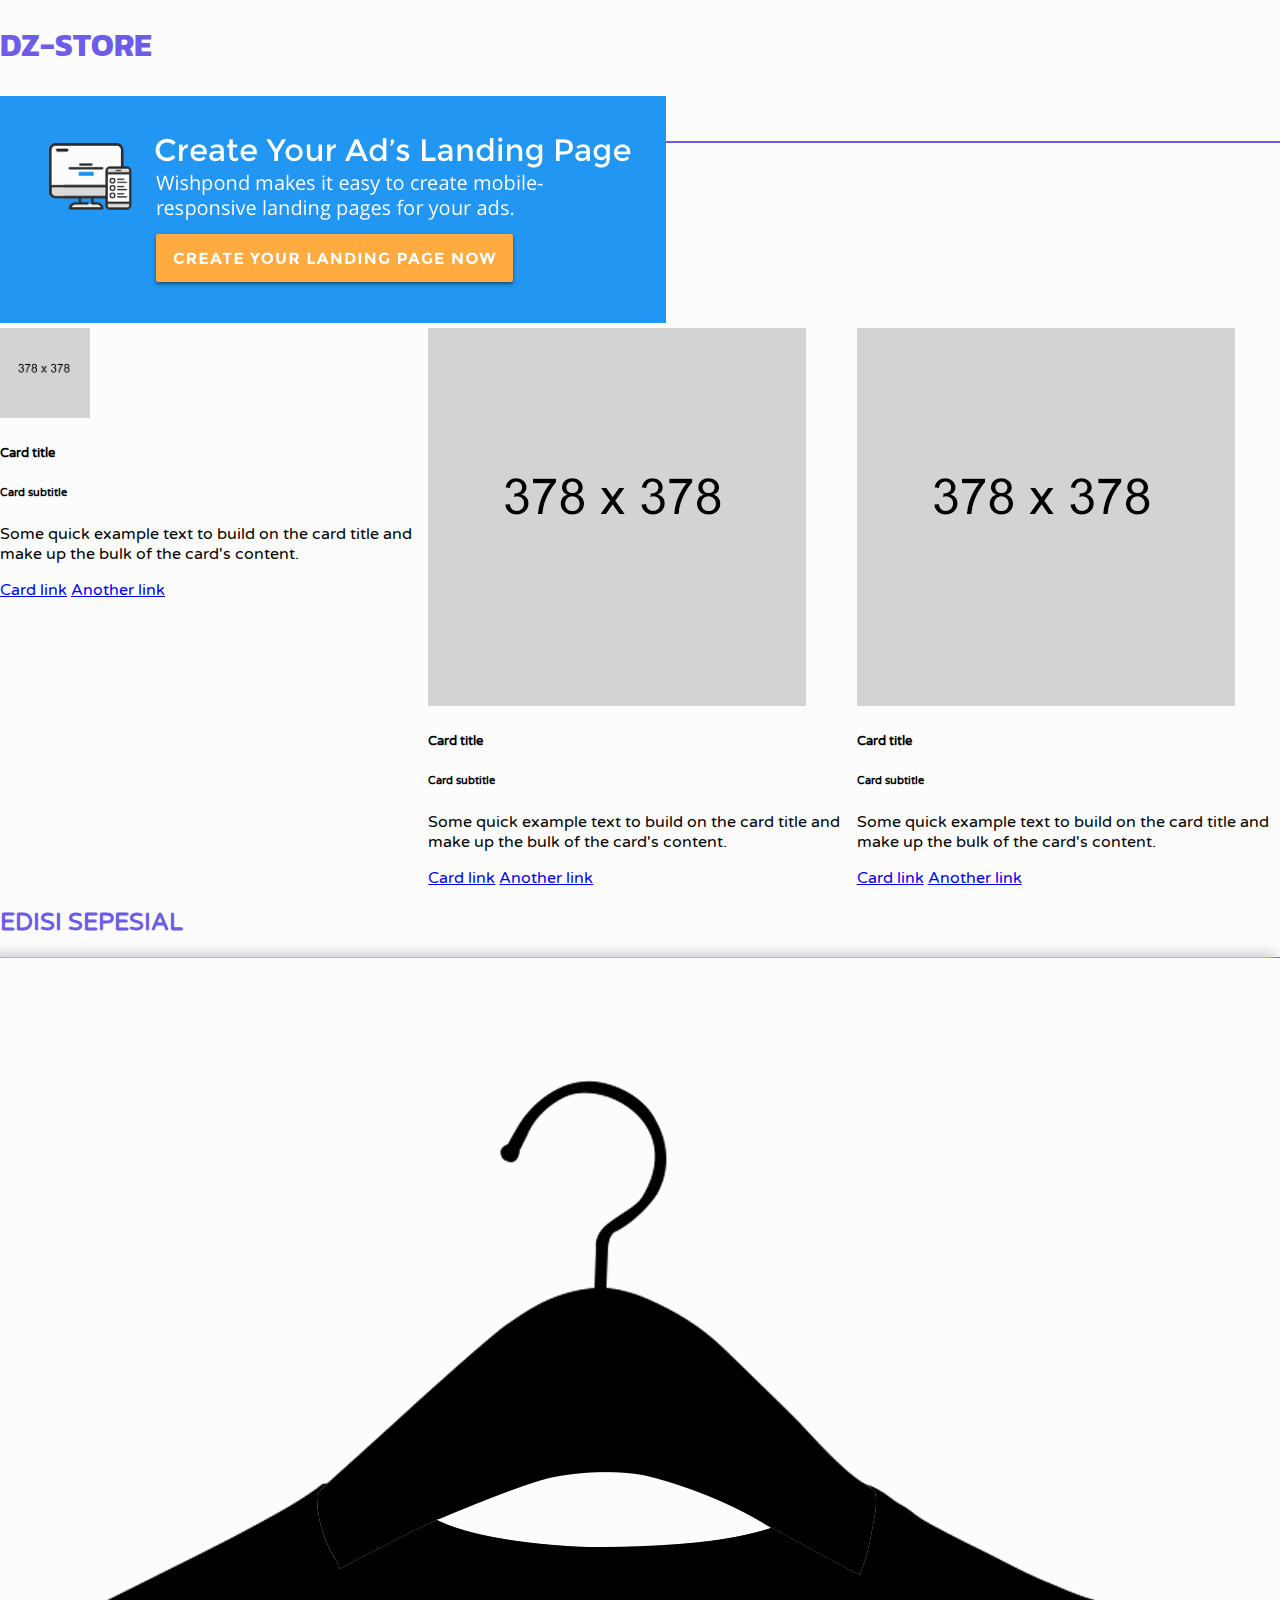
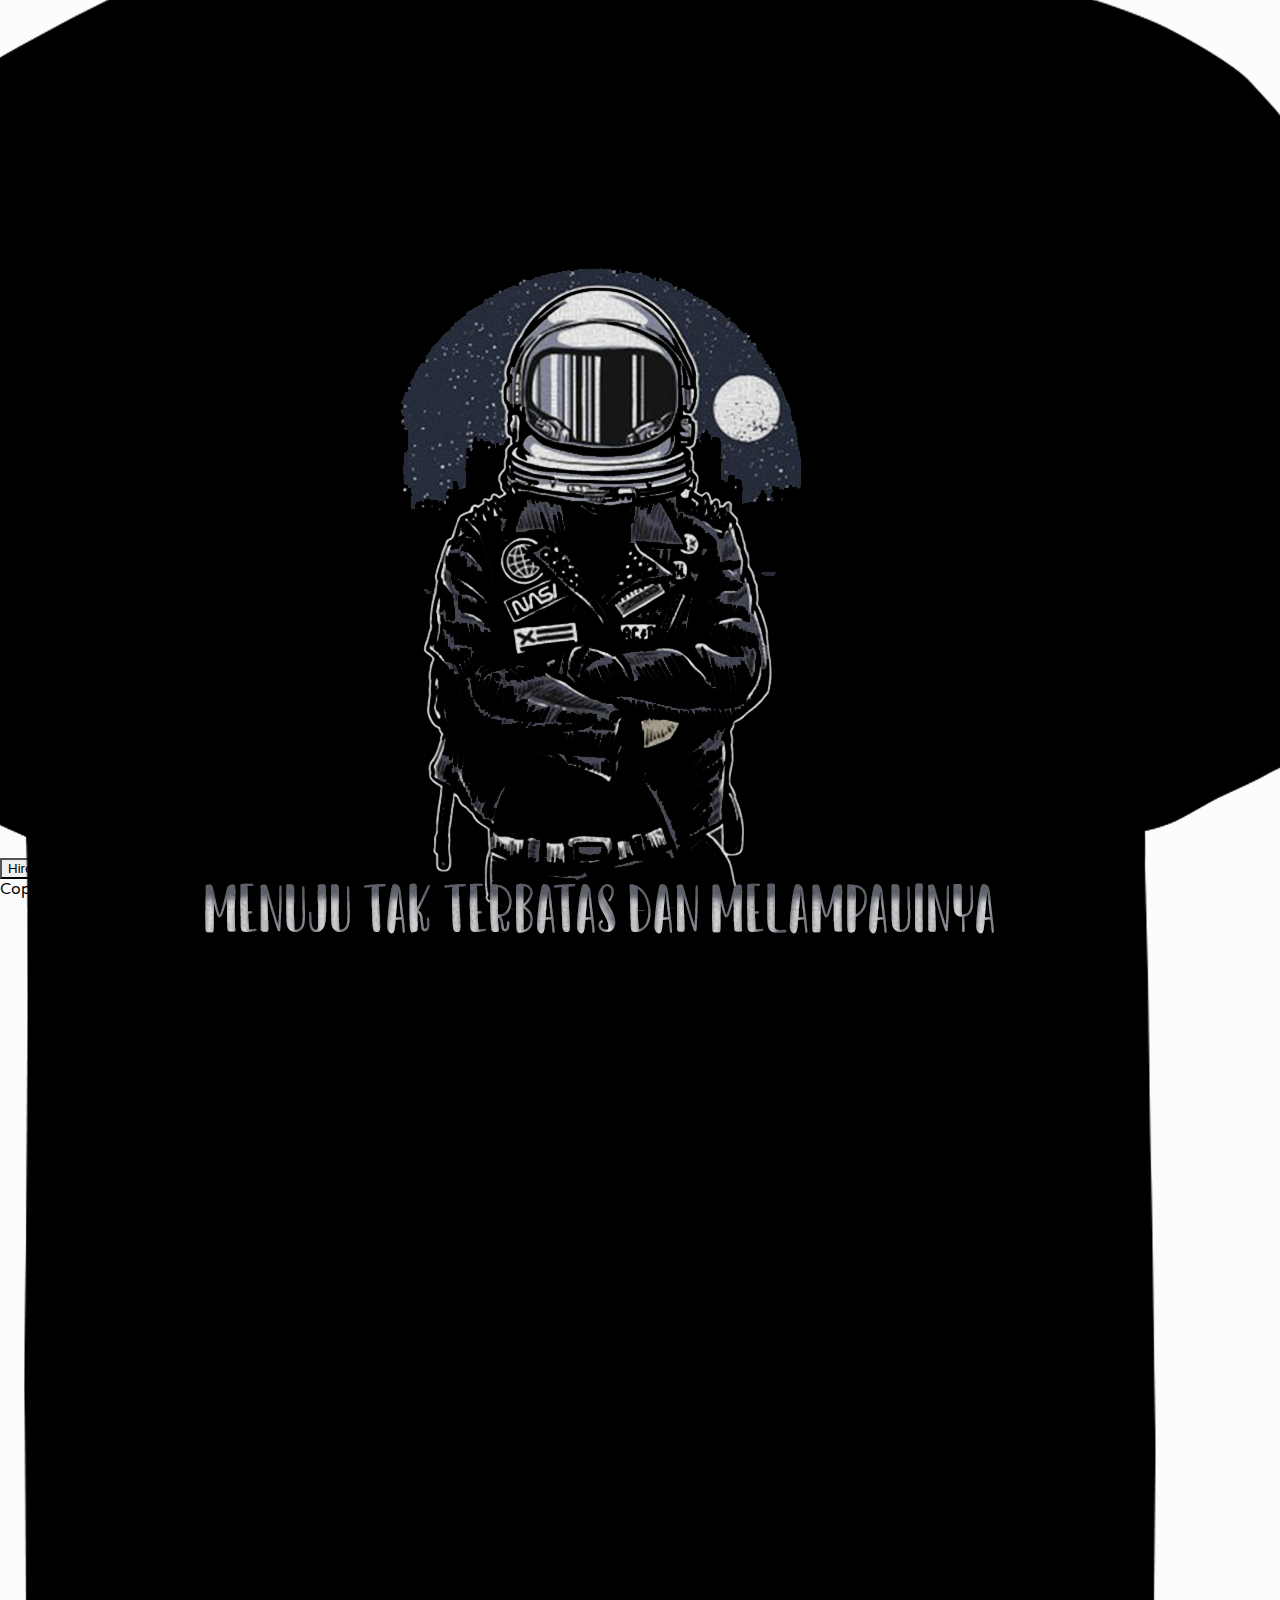
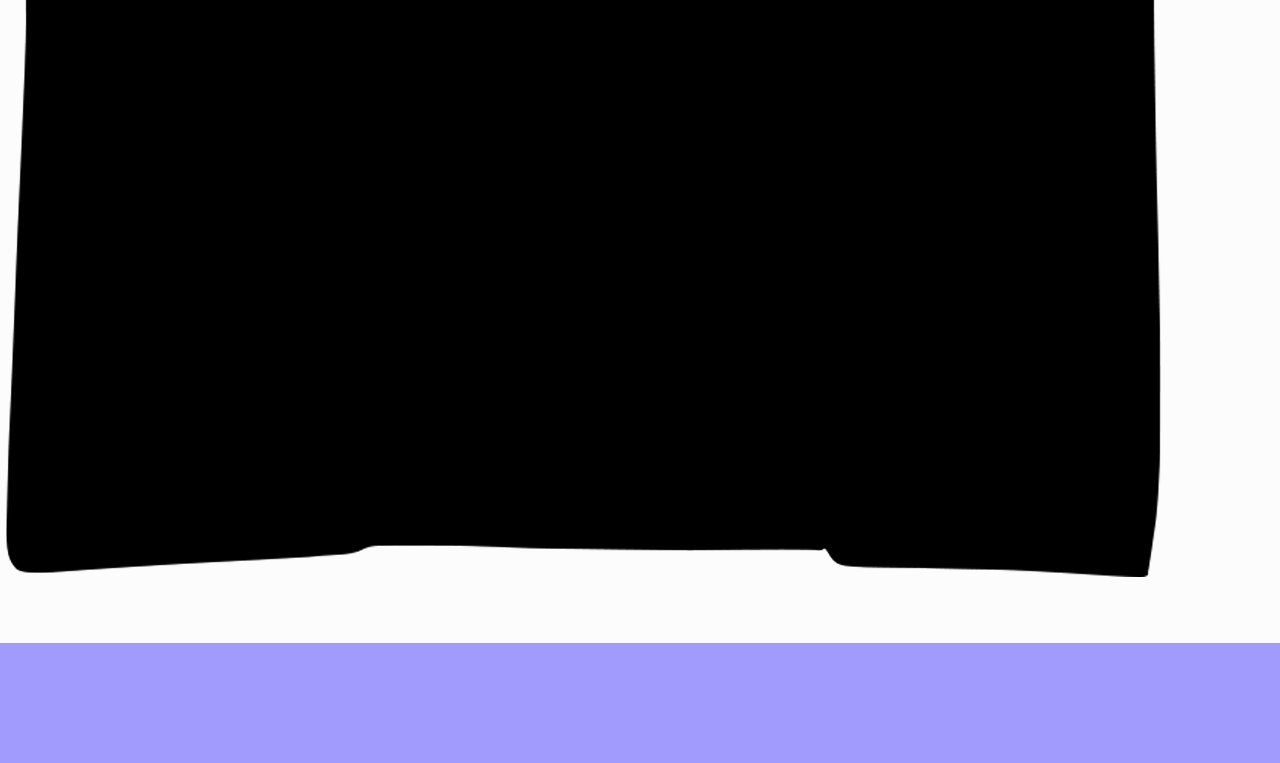
<file: Fortos.v1.free/index.html>
<!DOCTYPE html>
<html lang="en">
  <head>
    <!-- Required meta tags -->
    <meta charset="utf-8">
    <meta name="viewport" content="width=device-width, initial-scale=1, shrink-to-fit=no">

    <!-- Bootstrap CSS -->
    <link rel="stylesheet" href="https://cdn.jsdelivr.net/npm/bootstrap@4.5.3/dist/css/bootstrap.min.css" integrity="sha384-TX8t27EcRE3e/ihU7zmQxVncDAy5uIKz4rEkgIXeMed4M0jlfIDPvg6uqKI2xXr2" crossorigin="anonymous">

    <!-- fontawesome -->
    <link rel="stylesheet" type="text/css" href="https://stackpath.bootstrapcdn.com/font-awesome/4.7.0/css/font-awesome.min.css">

    <!-- google font -->
    <link href="https://fonts.googleapis.com/css2?family=Varela+Round&display=swap" rel="stylesheet">
    <link href="https://fonts.googleapis.com/css2?family=Kanit&display=swap" rel="stylesheet">

    <!-- css -->
    <link rel="stylesheet" type="text/css" href="css/all.css">

    <title>Hello, world!</title>
  </head>
  <body>


    <div class="container wrp">
        <!-- header -->
        <div class="header sticky-top bg-light shadow">
            <div class="text-right sosmed">
                <!-- <a href=""><img src="icon/fb.svg" class="img-fluid" width="25"></a>
                <a href=""><img src="icon/ig.svg" class="img-fluid" width="25"></a> -->
            </div>
            <header class="color">
                <div class="head">
                    <h1>DZ-STORE</h1>
                </div>
                <div class="icon text-left">
                    <div class="content-search">
                        <!-- <input type="" name="" placeholder="Search here !"> -->
                        <!-- <span>SELAMAT DATANG DI <b>DZ-STORE</b></span> -->
                    </div>
                </div>
            </header>
            <div class="button-toggle-mobile text-center">
                <svg width="1em" height="1em" viewBox="0 0 16 16" class="bi bi-caret-down" fill="currentColor" xmlns="http://www.w3.org/2000/svg"><path fill-rule="evenodd" d="M3.204 5L8 10.481 12.796 5H3.204zm-.753.659l4.796 5.48a1 1 0 0 0 1.506 0l4.796-5.48c.566-.647.106-1.659-.753-1.659H3.204a1 1 0 0 0-.753 1.659z"/></svg>
            </div>
            <div class="list-menu bg-light">
                <a href="#">fashion</a>
                <a href="#">game</a>
                <!-- <a href="#">menu</a> -->
            </div>
            <div class="up andro">
                
            </div>
            <div class="pembatas"></div>   
        </div>

        <!-- content -->
        <div class="content mt-3">
            <!-- ads -->
            <div class="ads text-center p-2 bg-light mt-2 img-thumbnail">
                <img src="img/ads.png" class="img-fluid">
            </div>
            <!-- section 1 -->
            <div class="section-1 mt-2">
                <div class="card">
                <img src="img/378x378.png" class="img-fluid" height="90">
                  <div class="card-body shadow-sm">
                    <h5 class="card-title">Card title</h5>
                    <h6 class="card-subtitle mb-2 text-muted">Card subtitle</h6>
                    <p class="card-text">Some quick example text to build on the card title and make up the bulk of the card's content.</p>
                    <a href="#" class="card-link">Card link</a>
                    <a href="#" class="card-link">Another link</a>
                  </div>
                </div>
                <div class="card">
                <img src="img/378x378.png" class="img-fluid">
                  <div class="card-body shadow-sm">
                    <h5 class="card-title">Card title</h5>
                    <h6 class="card-subtitle mb-2 text-muted">Card subtitle</h6>
                    <p class="card-text">Some quick example text to build on the card title and make up the bulk of the card's content.</p>
                    <a href="#" class="card-link">Card link</a>
                    <a href="#" class="card-link">Another link</a>
                  </div>
                </div>
                <div class="card">
                    <img src="img/378x378.png" class="img-fluid">
                  <div class="card-body shadow-sm">
                    <h5 class="card-title">Card title</h5>
                    <h6 class="card-subtitle mb-2 text-muted">Card subtitle</h6>
                    <p class="card-text">Some quick example text to build on the card title and make up the bulk of the card's content.</p>
                    <a href="#" class="card-link">Card link</a>
                    <a href="#" class="card-link">Another link</a>
                  </div>
                </div>
            </div>

            <!-- section 2 -->
            <div class="section-2 mt-2">
                <div class="sec2-ses">
                    <h2 class="color">EDISI SEPESIAL</h2>
                </div>
            </div>
        </div>

        <!-- section2 -->
        <div class="content-2">
            <div id="carouselExampleControls" class="carousel slide" data-ride="carousel">
            <div class="carousel-inner">
                <!-- item  -->
              <div class="carousel-item active">
                <div class="product">
                  <div class="image-product">
                    <img src="product/Astronaut - Tshirt.png" class="img-fluid">
                    <div class="p-d-tiga">
                      <h4>Astronaut T-shirt</h4>
                    </div>
                  </div>
                  <div class="product-section mt-2">
                    <div class="harga">
                      <span class="diskon">Rp 150.000</span>
                      <span>RP 85.000</span>
                    </div>
                    <div class="beli">
                        <div class="p-2">
                            <p>Untuk kalian yang suka baju dengan motif astronot dan simpel ..</p>
                        </div>
                      <div class="btn btn-success border-success"><svg width="1em" height="1em" viewBox="0 0 16 16" class="bi bi-bag-plus" fill="currentColor" xmlns="http://www.w3.org/2000/svg"><path fill-rule="evenodd" d="M8 1a2.5 2.5 0 0 0-2.5 2.5V4h5v-.5A2.5 2.5 0 0 0 8 1zm3.5 3v-.5a3.5 3.5 0 1 0-7 0V4H1v10a2 2 0 0 0 2 2h10a2 2 0 0 0 2-2V4h-3.5zM2 5v9a1 1 0 0 0 1 1h10a1 1 0 0 0 1-1V5H2z"/><path fill-rule="evenodd" d="M8 7.5a.5.5 0 0 1 .5.5v1.5H10a.5.5 0 0 1 0 1H8.5V12a.5.5 0 0 1-1 0v-1.5H6a.5.5 0 0 1 0-1h1.5V8a.5.5 0 0 1 .5-.5z"/></svg> | Whatsap Penjual</div>
                    </div>
                  </div>
                </div> 
              </div>

            </div>
            <a class="carousel-control-prev text-corusal" href="#carouselExampleControls" role="button" data-slide="prev">
              <svg width="1em" height="1em" viewBox="0 0 16 16" class="bi bi-chevron-double-left" fill="currentColor" xmlns="http://www.w3.org/2000/svg"><path fill-rule="evenodd" d="M8.354 1.646a.5.5 0 0 1 0 .708L2.707 8l5.647 5.646a.5.5 0 0 1-.708.708l-6-6a.5.5 0 0 1 0-.708l6-6a.5.5 0 0 1 .708 0z"/><path fill-rule="evenodd" d="M12.354 1.646a.5.5 0 0 1 0 .708L6.707 8l5.647 5.646a.5.5 0 0 1-.708.708l-6-6a.5.5 0 0 1 0-.708l6-6a.5.5 0 0 1 .708 0z"/></svg>
            </a>
            <a class="carousel-control-next text-corusal" href="#carouselExampleControls" role="button" data-slide="next">
              <svg width="1em" height="1em" viewBox="0 0 16 16" class="bi bi-chevron-double-right" fill="currentColor" xmlns="http://www.w3.org/2000/svg"><path fill-rule="evenodd" d="M3.646 1.646a.5.5 0 0 1 .708 0l6 6a.5.5 0 0 1 0 .708l-6 6a.5.5 0 0 1-.708-.708L9.293 8 3.646 2.354a.5.5 0 0 1 0-.708z"/><path fill-rule="evenodd" d="M7.646 1.646a.5.5 0 0 1 .708 0l6 6a.5.5 0 0 1 0 .708l-6 6a.5.5 0 0 1-.708-.708L13.293 8 7.646 2.354a.5.5 0 0 1 0-.708z"/></svg>
            </a>
          </div>
        </div>

        <!-- <div class="p-1"></div> -->

        <!-- section3 -->
        <div class="content-3">
            <div class="zaw">
                <h2 class="color">DZ-STORE juga Menyediakan</h2>
            </div>
            <div class="row">
                <div class="col-sm">
                    <div class="text-center card-body">
                        <img src="img/req.svg" class="img-fluid" width="400">
                    </div>
                </div>
                <div class="col-sm">
                    <div class="card-body">
                        <h5>Membuat Website</h5>
                        <p>Kami juga menyediakan membuat website untuk..</p>
                        <ul>
                            <li>Skripsi akhir semester/projek kuliah</li>
                            <li>Website E-commerce</li>
                            <li>Website Personal</li>
                            <li>Blog dengan bahasa PHP procedural + admin panel</li>
                        </ul>
                        <div class="text-left"><button class="btn btn-primary">Hire Me</button></div>
                    </div>
                </div>
            </div>
        </div>

        <div class="p-4"></div>

        <footer class="p-3">
            <div class="text-center">Copyright 2020 made ♥ By DZ</div>
        </footer>
    </div>

















    <!-- Optional JavaScript; choose one of the two! -->

    <!-- Option 1: jQuery and Bootstrap Bundle (includes Popper) -->
    <script src="https://code.jquery.com/jquery-3.5.1.slim.min.js" integrity="sha384-DfXdz2htPH0lsSSs5nCTpuj/zy4C+OGpamoFVy38MVBnE+IbbVYUew+OrCXaRkfj" crossorigin="anonymous"></script>
    <script src="https://cdn.jsdelivr.net/npm/bootstrap@4.5.3/dist/js/bootstrap.bundle.min.js" integrity="sha384-ho+j7jyWK8fNQe+A12Hb8AhRq26LrZ/JpcUGGOn+Y7RsweNrtN/tE3MoK7ZeZDyx" crossorigin="anonymous"></script>
    <script src="https://code.jquery.com/jquery-3.5.1.min.js" integrity="sha256-9/aliU8dGd2tb6OSsuzixeV4y/faTqgFtohetphbbj0=" crossorigin="anonymous"></script>
    <!-- Option 2: jQuery, Popper.js, and Bootstrap JS -->
    <script src="https://code.jquery.com/jquery-3.5.1.slim.min.js" integrity="sha384-DfXdz2htPH0lsSSs5nCTpuj/zy4C+OGpamoFVy38MVBnE+IbbVYUew+OrCXaRkfj" crossorigin="anonymous"></script>
    <script src="https://cdn.jsdelivr.net/npm/popper.js@1.16.1/dist/umd/popper.min.js" integrity="sha384-9/reFTGAW83EW2RDu2S0VKaIzap3H66lZH81PoYlFhbGU+6BZp6G7niu735Sk7lN" crossorigin="anonymous"></script>
    <script src="https://cdn.jsdelivr.net/npm/bootstrap@4.5.3/dist/js/bootstrap.min.js" integrity="sha384-w1Q4orYjBQndcko6MimVbzY0tgp4pWB4lZ7lr30WKz0vr/aWKhXdBNmNb5D92v7s" crossorigin="anonymous"></script>
   
    <script type="text/javascript" src="js/all.js"></script>
  </body>
</html>
</file>
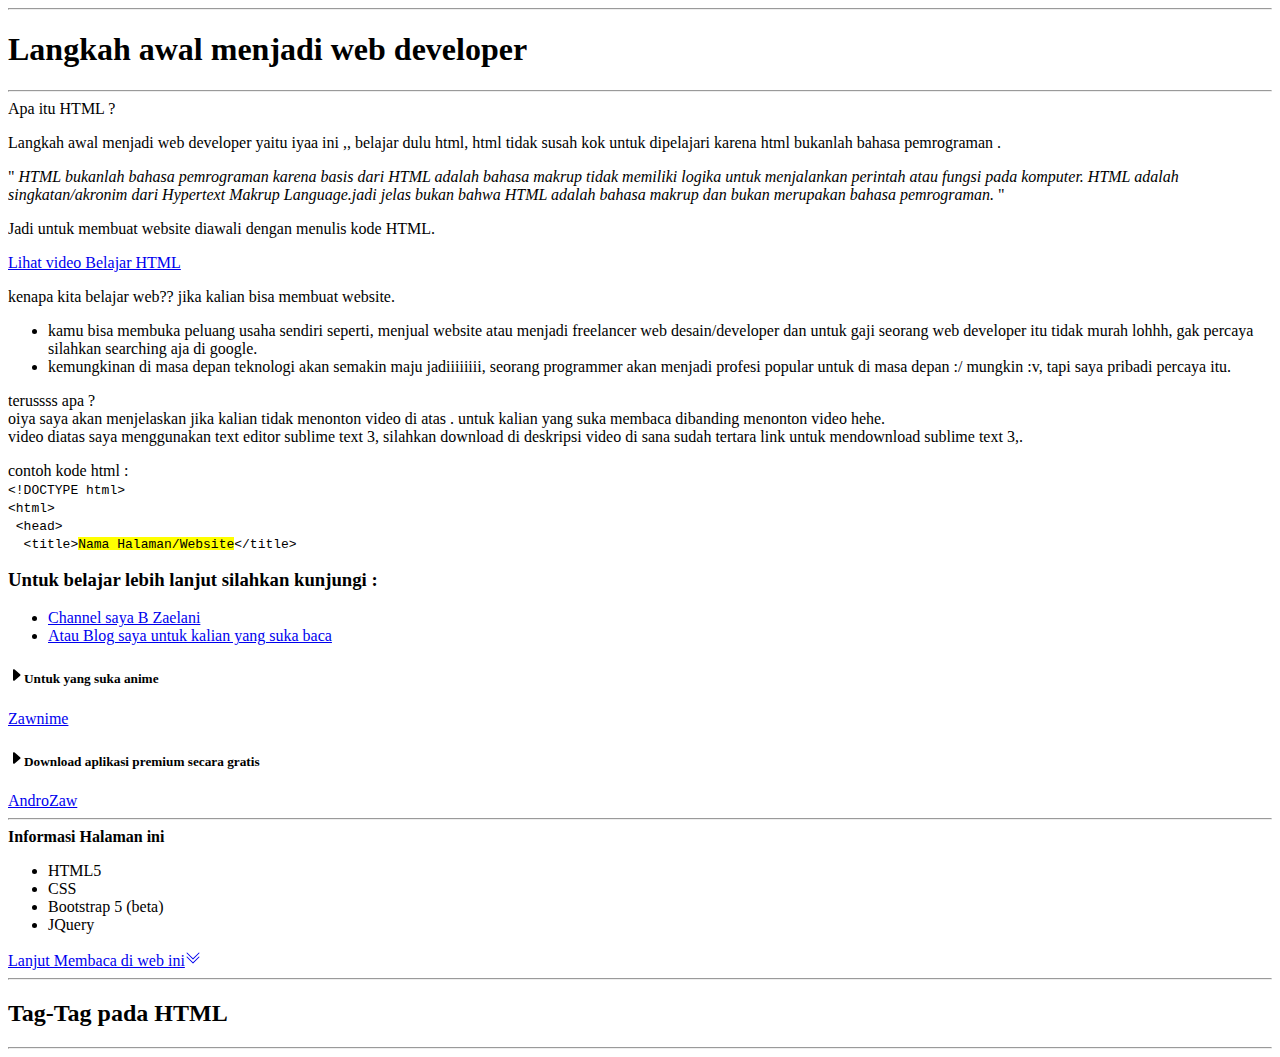
<file: frontend/index.html>
<!doctype html>
<html lang="en">
  <head>
    <!-- Required meta tags -->
    <meta charset="utf-8">
    <meta name="viewport" content="width=device-width, initial-scale=1">

    <!-- Bootstrap CSS -->
    <link href="https://cdn.jsdelivr.net/npm/bootstrap@5.0.0-beta1/dist/css/bootstrap.min.css" rel="stylesheet" integrity="sha384-giJF6kkoqNQ00vy+HMDP7azOuL0xtbfIcaT9wjKHr8RbDVddVHyTfAAsrekwKmP1" crossorigin="anonymous">
    <style type="text/css">
      .scroll {
        height: 450px;
        overflow: auto;
      }
      .sec {
        height: auto;
      }
    </style>

    <title>Baharudin Zaelani - Jalur belajar FrontEnd Developer</title>
  </head>
  <body>




<!-- section1 -->
<div class="container-fluid">
  <div class="row sec" id="art1">
    <div class="col-md-6">
      <hr>
      <h1 class="text-center">Langkah awal menjadi web developer </h1>
      <hr>
      <div class="card card-body scroll">
        <span>Apa itu HTML ?</span>
        <p>Langkah awal menjadi web developer yaitu iyaa ini ,, belajar dulu html, html tidak susah kok untuk dipelajari karena html bukanlah bahasa pemrograman .</p>
        <p>" <i>HTML bukanlah bahasa pemrograman karena basis dari HTML adalah bahasa makrup tidak memiliki logika untuk menjalankan perintah atau fungsi pada komputer. HTML adalah singkatan/akronim dari Hypertext Makrup Language.jadi jelas bukan bahwa HTML adalah bahasa makrup dan bukan merupakan bahasa pemrograman.</i> "</p>
        <p>Jadi untuk membuat website diawali dengan menulis kode HTML.</p>
        <a class="btn btn-sm btn-success" href="https://www.youtube.com/watch?v=aXKqCBm3o4g&t">Lihat video Belajar HTML</a>
        <p>
          kenapa kita belajar web??
          jika kalian bisa membuat website.
        </p>
        <ul>
          <li>
            kamu bisa membuka peluang usaha sendiri seperti, menjual website atau menjadi freelancer web desain/developer dan untuk gaji seorang web developer itu tidak murah lohhh, gak percaya silahkan searching aja di google.
          </li>
          <li>
            kemungkinan di masa depan teknologi akan semakin maju jadiiiiiiii, seorang programmer akan menjadi profesi popular untuk di masa depan :/ mungkin :v, tapi saya pribadi percaya itu.
          </li>
        </ul>
        <p>
          terussss apa ?<br>
          oiya saya akan menjelaskan jika kalian tidak menonton video di atas . untuk kalian yang suka membaca dibanding menonton video hehe.  <br>
          video diatas saya menggunakan text editor sublime text 3, silahkan download di deskripsi video di sana sudah tertara link untuk mendownload sublime text 3,.
        </p>
        <p>
          contoh kode html : <br>
          <code>
            &lt;!DOCTYPE html><br>
            &lt;html><br>
            &#160;&lt;head><br>
            &#160;&#160;&lt;title><span style="background-color: yellow;">Nama Halaman/Website</span>&lt;/title><br>
            &#160;&lt;/head><br>
            &#160;&lt;body><br>
            &#160;&#160;&#160;<span style="background-color: yellow;">Content</span> <br> 
            &#160;&lt;/body><br>
            &lt;/html><br>
          </code>
        </p>
        <p>di atas ada tag &lt;DOCTYPE artinya kita menuliskan kode html versi 5 yaitu versi terbaru.</p>
        <p>dan ada tag &lt;head> tag head biasanya digunakan untuk  membungkusi tag tag seperti &lt;meta>, link penghubung css, nama website, dan kode javascript.</p>
        <p>terus ada tag &lt;body> disinilah kita membuat atau menuliskan kode-kode tampilan di website semua yang ada pada browser yang terlihat, ditulisnya yaitu di tag ini tag &lt;body> dan disini juga bisa dimasukan tag javascript, jadi javascript itu bebas disimpan dimana aja, karena saya disni tidak menjelaskan tentang javascript jadi sudahlahh :v. </p>
        <p>begitulah isi content di video saya di atas, Semoga ilmu yang saya berikan bermanfaat untuk kalian hehe:3, TERIMA KASIH .</p>
      </div>
    </div>
    <div class="card-body col-md-6">
      <div class="card card-body">
        <h3>Untuk belajar lebih lanjut silahkan kunjungi :</h3>
        <ul>
          <li><a href="https://www.youtube.com/channel/UC5Ytlt3PBDFYEUvKCsVlmQw">Channel saya B Zaelani</a></li>
          <li><a href="https://ngacode.blogspot.com/2020/04/apa-itu-html-hypertext-markup-language.html">Atau Blog saya untuk kalian yang suka baca</a></li>
        </ul>
      </div>
      <div class="card card-body">
        <h5><svg xmlns="http://www.w3.org/2000/svg" width="16" height="16" fill="currentColor" class="bi bi-caret-right-fill" viewBox="0 0 16 16"><path d="M12.14 8.753l-5.482 4.796c-.646.566-1.658.106-1.658-.753V3.204a1 1 0 0 1 1.659-.753l5.48 4.796a1 1 0 0 1 0 1.506z"/></svg>Untuk yang suka anime</h5>
        <a href="http://zawnime.rf.gd/">Zawnime</a>
      </div>
      <div class="card card-body">
        <h5><svg xmlns="http://www.w3.org/2000/svg" width="16" height="16" fill="currentColor" class="bi bi-caret-right-fill" viewBox="0 0 16 16"><path d="M12.14 8.753l-5.482 4.796c-.646.566-1.658.106-1.658-.753V3.204a1 1 0 0 1 1.659-.753l5.48 4.796a1 1 0 0 1 0 1.506z"/></svg>Download aplikasi premium secara gratis</h5>
        <a href="https://androzaw.blogspot.com/">AndroZaw</a>
      </div>
      <hr>
      <div class="card-body card">
        <b>Informasi Halaman ini</b>
        <div>
          <ul>
            <li>HTML5</li>
            <li>CSS</li>
            <li>Bootstrap 5 (beta)</li>
            <li>JQuery</li>
          </ul>
        </div>
      </div>
      <div class="card-body card">
        <a class="btn btn-primary btn-sm" style="width: 100%;" href="#art2">Lanjut Membaca di web ini<svg xmlns="http://www.w3.org/2000/svg" width="16" height="16" fill="currentColor" class="bi bi-chevron-double-down" viewBox="0 0 16 16"><path fill-rule="evenodd" d="M1.646 6.646a.5.5 0 0 1 .708 0L8 12.293l5.646-5.647a.5.5 0 0 1 .708.708l-6 6a.5.5 0 0 1-.708 0l-6-6a.5.5 0 0 1 0-.708z"/><path fill-rule="evenodd" d="M1.646 2.646a.5.5 0 0 1 .708 0L8 8.293l5.646-5.647a.5.5 0 0 1 .708.708l-6 6a.5.5 0 0 1-.708 0l-6-6a.5.5 0 0 1 0-.708z"/></svg></a>
      </div>
    </div>
  </div>
</div>

<!-- section2 -->
<div class="container-fluid">
  <div class="sec" id="art2">
    <hr>
    <h2 class="text-center">Tag-Tag pada HTML</h4>
    <hr>
  </div>
</div>









    <!-- Optional JavaScript; choose one of the two! -->

    <!-- Option 1: Bootstrap Bundle with Popper -->
    <script src="https://cdn.jsdelivr.net/npm/bootstrap@5.0.0-beta1/dist/js/bootstrap.bundle.min.js" integrity="sha384-ygbV9kiqUc6oa4msXn9868pTtWMgiQaeYH7/t7LECLbyPA2x65Kgf80OJFdroafW" crossorigin="anonymous"></script>

    <!-- Option 2: Separate Popper and Bootstrap JS -->
    <!--
    <script src="https://cdn.jsdelivr.net/npm/@popperjs/core@2.5.4/dist/umd/popper.min.js" integrity="sha384-q2kxQ16AaE6UbzuKqyBE9/u/KzioAlnx2maXQHiDX9d4/zp8Ok3f+M7DPm+Ib6IU" crossorigin="anonymous"></script>
    <script src="https://cdn.jsdelivr.net/npm/bootstrap@5.0.0-beta1/dist/js/bootstrap.min.js" integrity="sha384-pQQkAEnwaBkjpqZ8RU1fF1AKtTcHJwFl3pblpTlHXybJjHpMYo79HY3hIi4NKxyj" crossorigin="anonymous"></script>
    -->
  </body>
</html>
</file>
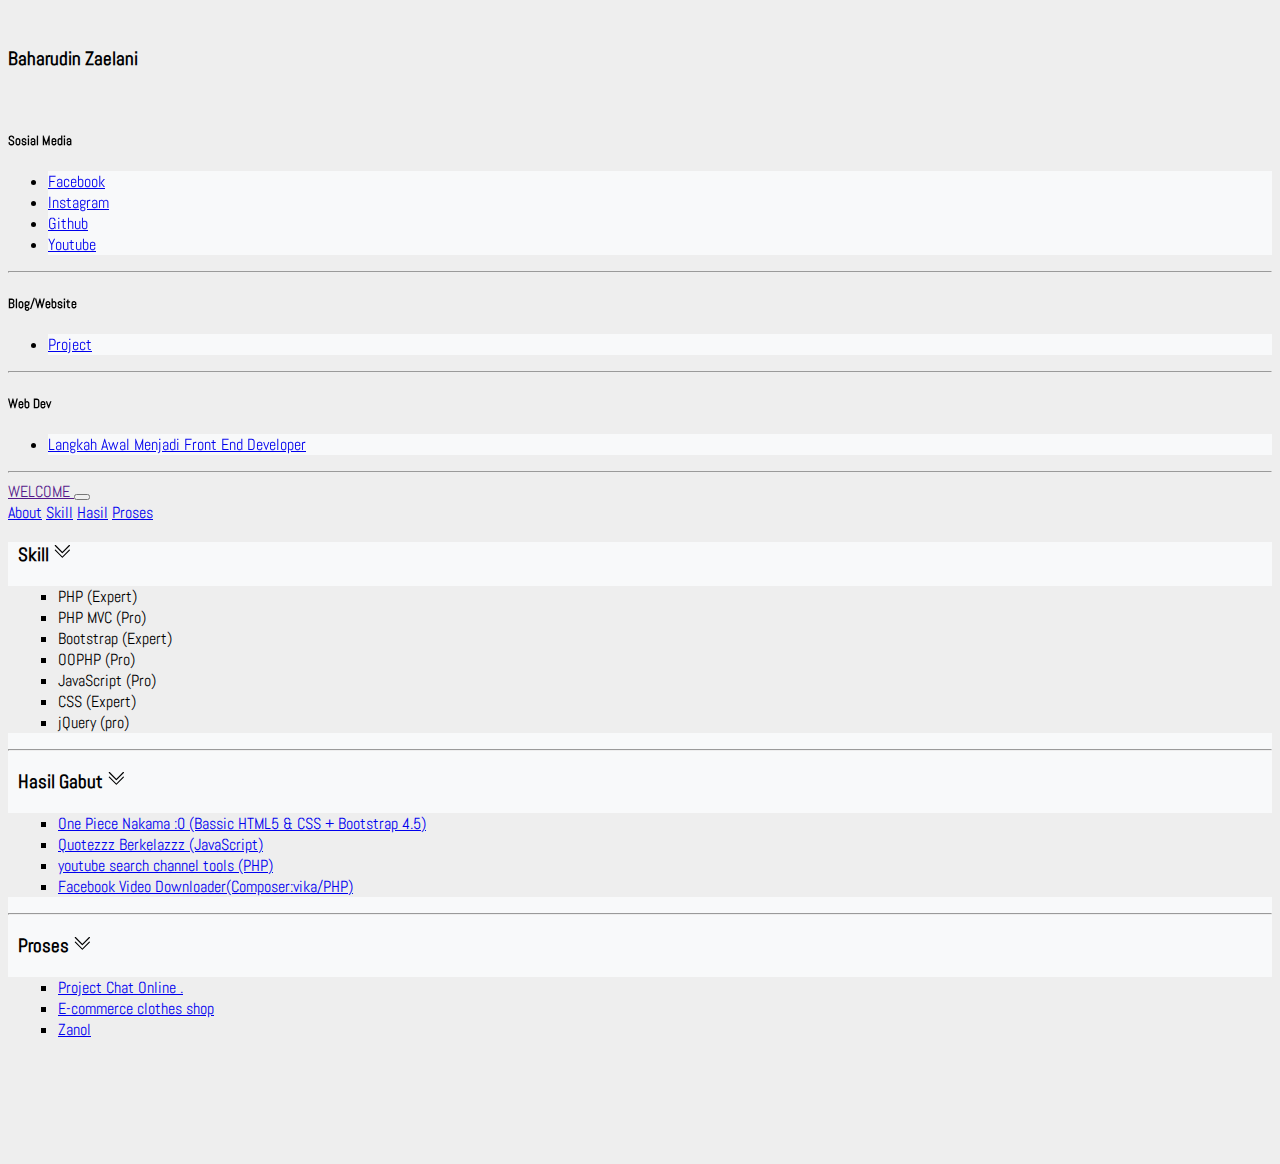
<file: oldWeb/index.html>
<!DOCTYPE html>
<html lang="en">
  <head>
    <!-- Required meta tags -->
    <meta charset="utf-8">
    <meta name="viewport" content="width=device-width, initial-scale=1, shrink-to-fit=no">
    <Meta Content="Web Developer, tutorial menjadi web dev, memulai menjadi web developer" Name="Keywords"/>
    <Meta Content="BaharudinZaelani adalah website pribadi saya, klik link nya, maka profesi anda akan berubah menjadi programmer hahay dedeh c: ." Name="Description"/>

    <!-- Bootstrap CSS -->
    <link rel="stylesheet" href="https://stackpath.bootstrapcdn.com/bootstrap/4.5.0/css/bootstrap.min.css" integrity="sha384-9aIt2nRpC12Uk9gS9baDl411NQApFmC26EwAOH8WgZl5MYYxFfc+NcPb1dKGj7Sk" crossorigin="anonymous">

    <!-- google font -->
    <link href="https://fonts.googleapis.com/css2?family=Abel&display=swap" rel="stylesheet">

    <!-- css -->
    <link rel="stylesheet" type="text/css" href="css/style.css">
    <style type="text/css">
      html {
        scroll-behavior: smooth;
      }
    </style>

    <title>Baharudin Zaelani</title>
  </head>
  <body>

<div class="wrp">
  <!-- header -->
  <div class="container">
    <div class="navbarKu text-right">
      <h3>Baharudin <b>Zaelani</b></h3>
    </div>
  </div>
  <!-- navbar -->
  <div class="container">
    <!-- 1 -->
    <div class="row">
      <div class="col-md sidebar">
        <div class="sm">
          <h5 class="text-center bg-light">Sosial Media</h5>          
          <ul class="list-group list-group-flush shadow-sm">
            <li class="list-group-item"><a href="https://facebook.com/baharudinzaelani1" target="_blank">Facebook</a></li>
            <li class="list-group-item"><a href="https://instagram.com/baharudin_zaelani" target="_blank">Instagram</a></li>
            <li class="list-group-item"><a href="https://github.com/BaharudinZaelani" target="_blank">Github</a></li>
            <li class="list-group-item"><a href="https://www.youtube.com/channel/UC5Ytlt3PBDFYEUvKCsVlmQw" target="_blank">Youtube</a></li>
          </ul>
        </div> 
        <hr>
        <div class="Blog">
          <h5 class="text-center bg-light">Blog/Website</h5>          
          <ul class="list-group list-group-flush shadow-sm">
            <!-- ======================================= -->
            <!-- Makasih ya Sampai detailnya melihat website ini hehe code dibawah saya sengaja di komentar kamu beruntung bisa tau saya adalah zaww hehe -->
            <!-- ======================================= -->
            <!-- <li class="list-group-item"><a href="https://androzaw.blogspot.com" target="_blank">AndroZaw</a></li>
            <li class="list-group-item"><a href="https://thezaww.blogspot.com" target="_blank">TheZaww</a></li>
            <li class="list-group-item"><a href="https://zawhax.blogspot.com" target="_blank">zawHax</a></li> -->
            <li class="list-group-item"><a href="http://wkw.epizy.com" target="_blank">Project</a></li>
          </ul>
        </div> 
        <hr>
        <div class="html">
          <h5 class="text-center bg-light">Web Dev</h5>
          <ul class="list-group list-group-flush shadow-sm">
            <li class="list-group-item"><a href="https://baharudinzaelani.github.io/frontend/ep1.html" target="_blank">Langkah Awal Menjadi Front End Developer</a></li>
          </ul>
        </div>
        <hr>
      </div>
      <div class="col-md-9">
        <nav class="navbar mb-2 navbar-expand-lg navbar-light bg-light border shadow-sm">
          <a class="navbar-brand" href="">
            WELCOME
          </a>
          <button class="navbar-toggler" type="button" data-toggle="collapse" data-target="#navbarNavAltMarkup" aria-controls="navbarNavAltMarkup" aria-expanded="false" aria-label="Toggle navigation">
            <span class="navbar-toggler-icon"></span>
          </button>
          <div class="collapse navbar-collapse" id="navbarNavAltMarkup">
            <div class="navbar-nav">
              <a class="nav-link" href="#about">About</a>
              <a class="nav-link" href="#skill">Skill</a>
              <a class="nav-link" href="#hasil">Hasil</a>
              <a class="nav-link" href="#proses">Proses</a>
            </div>
          </div>
        </nav>
        <!-- content -->
        <!-- ka 1 -->
        <div class="card shadow-sm border-bottom" id="skill">
          <div class="card-body">
            <!-- judul -->
            <div class="judul text-left" data-toggle="collapse" href="#multiCollapseExample1" role="button" aria-expanded="false" aria-controls="multiCollapseExample1">
              <h3><b>Skill <svg width="1em" height="1em" viewBox="0 0 16 16" class="bi bi-chevron-double-down" fill="currentColor" xmlns="http://www.w3.org/2000/svg"><path fill-rule="evenodd" d="M1.646 6.646a.5.5 0 0 1 .708 0L8 12.293l5.646-5.647a.5.5 0 0 1 .708.708l-6 6a.5.5 0 0 1-.708 0l-6-6a.5.5 0 0 1 0-.708z"/><path fill-rule="evenodd" d="M1.646 2.646a.5.5 0 0 1 .708 0L8 8.293l5.646-5.647a.5.5 0 0 1 .708.708l-6 6a.5.5 0 0 1-.708 0l-6-6a.5.5 0 0 1 0-.708z"/></svg></b></h3>
            </div>
            <div class="collapse multi-collapse show" id="multiCollapseExample1">
              <!-- description -->
              <div class="desc mt-2 bg-zaw">
                <ul style="list-style: square;">
                  <li>PHP (Expert)</li>
                  <!-- <li>Codeigniter (Pro)</li> -->
                  <li>PHP MVC (Pro)</li>
                  <li>Bootstrap (Expert)</li>
                  <li>OOPHP (Pro)</li>
                  <li>JavaScript (Pro)</li>
                  <li>CSS (Expert)</li>
                  <li>jQuery (pro)</li>
                </ul>
              </div>
            </div>
          </div>
          <hr>
          <div class="card-body" id="hasil">
            <!-- judul -->
            <div class="judul text-left" data-toggle="collapse" href="#portofolio" role="button" aria-expanded="false" aria-controls="portofolio">
              <h3><b>Hasil Gabut <svg width="1em" height="1em" viewBox="0 0 16 16" class="bi bi-chevron-double-down" fill="currentColor" xmlns="http://www.w3.org/2000/svg"><path fill-rule="evenodd" d="M1.646 6.646a.5.5 0 0 1 .708 0L8 12.293l5.646-5.647a.5.5 0 0 1 .708.708l-6 6a.5.5 0 0 1-.708 0l-6-6a.5.5 0 0 1 0-.708z"/><path fill-rule="evenodd" d="M1.646 2.646a.5.5 0 0 1 .708 0L8 8.293l5.646-5.647a.5.5 0 0 1 .708.708l-6 6a.5.5 0 0 1-.708 0l-6-6a.5.5 0 0 1 0-.708z"/></svg></b></h3>
            </div>
            <div class="collapse multi-collapse show" id="portofolio">
              <!-- description -->
              <div class="desc mt-2 bg-zaw">
                <ul style="list-style: square;">
                  <li><a href="/opff" target="_blank">One Piece Nakama :0 (Bassic HTML5 & CSS + Bootstrap 4.5)</a></li>
                  <li><a href="landing1" target="_blank">Quotezzz Berkelazzz (JavaScript)</a></li>
                  <!-- <li><a href="http://zawnime.rf.gd" target="_blank">Zawnime (PHP procedural)</a></li>
                  <li><a href="zawnime" target="_blank">ZawnimeV2 (PHP MVC)</a></li> -->
                  <!-- <li><a href="zanol" target="_blank">zanol (PHP)</a></li> -->
                  <li><a href="http://wkw.epizy.com/ytSip" target="_blank">youtube search channel tools (PHP)</a></li>
                  <li><a href="http://wkw.epizy.com/fbVdownload" target="_blank">Facebook Video Downloader(Composer:vika/PHP)</a></li>
                </ul>
              </div>
            </div>
          </div>
          <hr>
          <div class="card-body" id="proses">
            <!-- judul -->
            <div class="judul text-left" data-toggle="collapse" href="#proses" role="button" aria-expanded="false" aria-controls="proses">
              <h3><b>Proses <svg width="1em" height="1em" viewBox="0 0 16 16" class="bi bi-chevron-double-down" fill="currentColor" xmlns="http://www.w3.org/2000/svg"><path fill-rule="evenodd" d="M1.646 6.646a.5.5 0 0 1 .708 0L8 12.293l5.646-5.647a.5.5 0 0 1 .708.708l-6 6a.5.5 0 0 1-.708 0l-6-6a.5.5 0 0 1 0-.708z"/><path fill-rule="evenodd" d="M1.646 2.646a.5.5 0 0 1 .708 0L8 8.293l5.646-5.647a.5.5 0 0 1 .708.708l-6 6a.5.5 0 0 1-.708 0l-6-6a.5.5 0 0 1 0-.708z"/></svg></b></h3>
            </div>
            <div class="collapse multi-collapse show" id="proses">
              <!-- description -->
              <div class="desc mt-2 bg-zaw">
                <ul style="list-style: square;">
                  <li><a href="/zaw-project-1" target="_blank">Project Chat Online .</a></li>
                  <!-- <li><a href="http://zawnime.rf.gd/maintenance" target="_blank">Perubahan besar pada Zawnime : ZawNIME V2</a></li> -->
                  <li><a href="/zaelani_1108" target="_blank">E-commerce clothes shop</a></li>
                  <li><a href="/zaelani_1108" target="_blank">Zanol</a></li>
                </ul>
              </div>
            </div>
          </div>
        </div>
      </div>
    </div>
  </div>
</div>


<div style="height: 100px;"></div>












    <!-- Optional JavaScript -->
    <!-- jQuery first, then Popper.js, then Bootstrap JS -->
    <script src="https://code.jquery.com/jquery-3.5.1.slim.min.js" integrity="sha384-DfXdz2htPH0lsSSs5nCTpuj/zy4C+OGpamoFVy38MVBnE+IbbVYUew+OrCXaRkfj" crossorigin="anonymous"></script>
    <script src="https://cdn.jsdelivr.net/npm/popper.js@1.16.0/dist/umd/popper.min.js" integrity="sha384-Q6E9RHvbIyZFJoft+2mJbHaEWldlvI9IOYy5n3zV9zzTtmI3UksdQRVvoxMfooAo" crossorigin="anonymous"></script>
    <script src="https://stackpath.bootstrapcdn.com/bootstrap/4.5.0/js/bootstrap.min.js" integrity="sha384-OgVRvuATP1z7JjHLkuOU7Xw704+h835Lr+6QL9UvYjZE3Ipu6Tp75j7Bh/kR0JKI" crossorigin="anonymous"></script>
    <script type="text/javascript">
      console.log("============================");
      console.log("Hallo Bahar disini ada sesuatu atau apapun hubungi saya lewat gmail saja oke hehe");
      console.log("bahar32harz@gmail.com");
      console.log("============================");
      console.log("Saya tidak pintar dan saya juga tidak bodoh maaf jika ada salah kata/kontent yang membuat tidak nyaman..");
      console.log("- AndroZaw");
      console.log("- ZawHax");
      console.log("- NGACODE");
      console.log("- TheZaww");
    </script>
  </body>
</html>
</file>
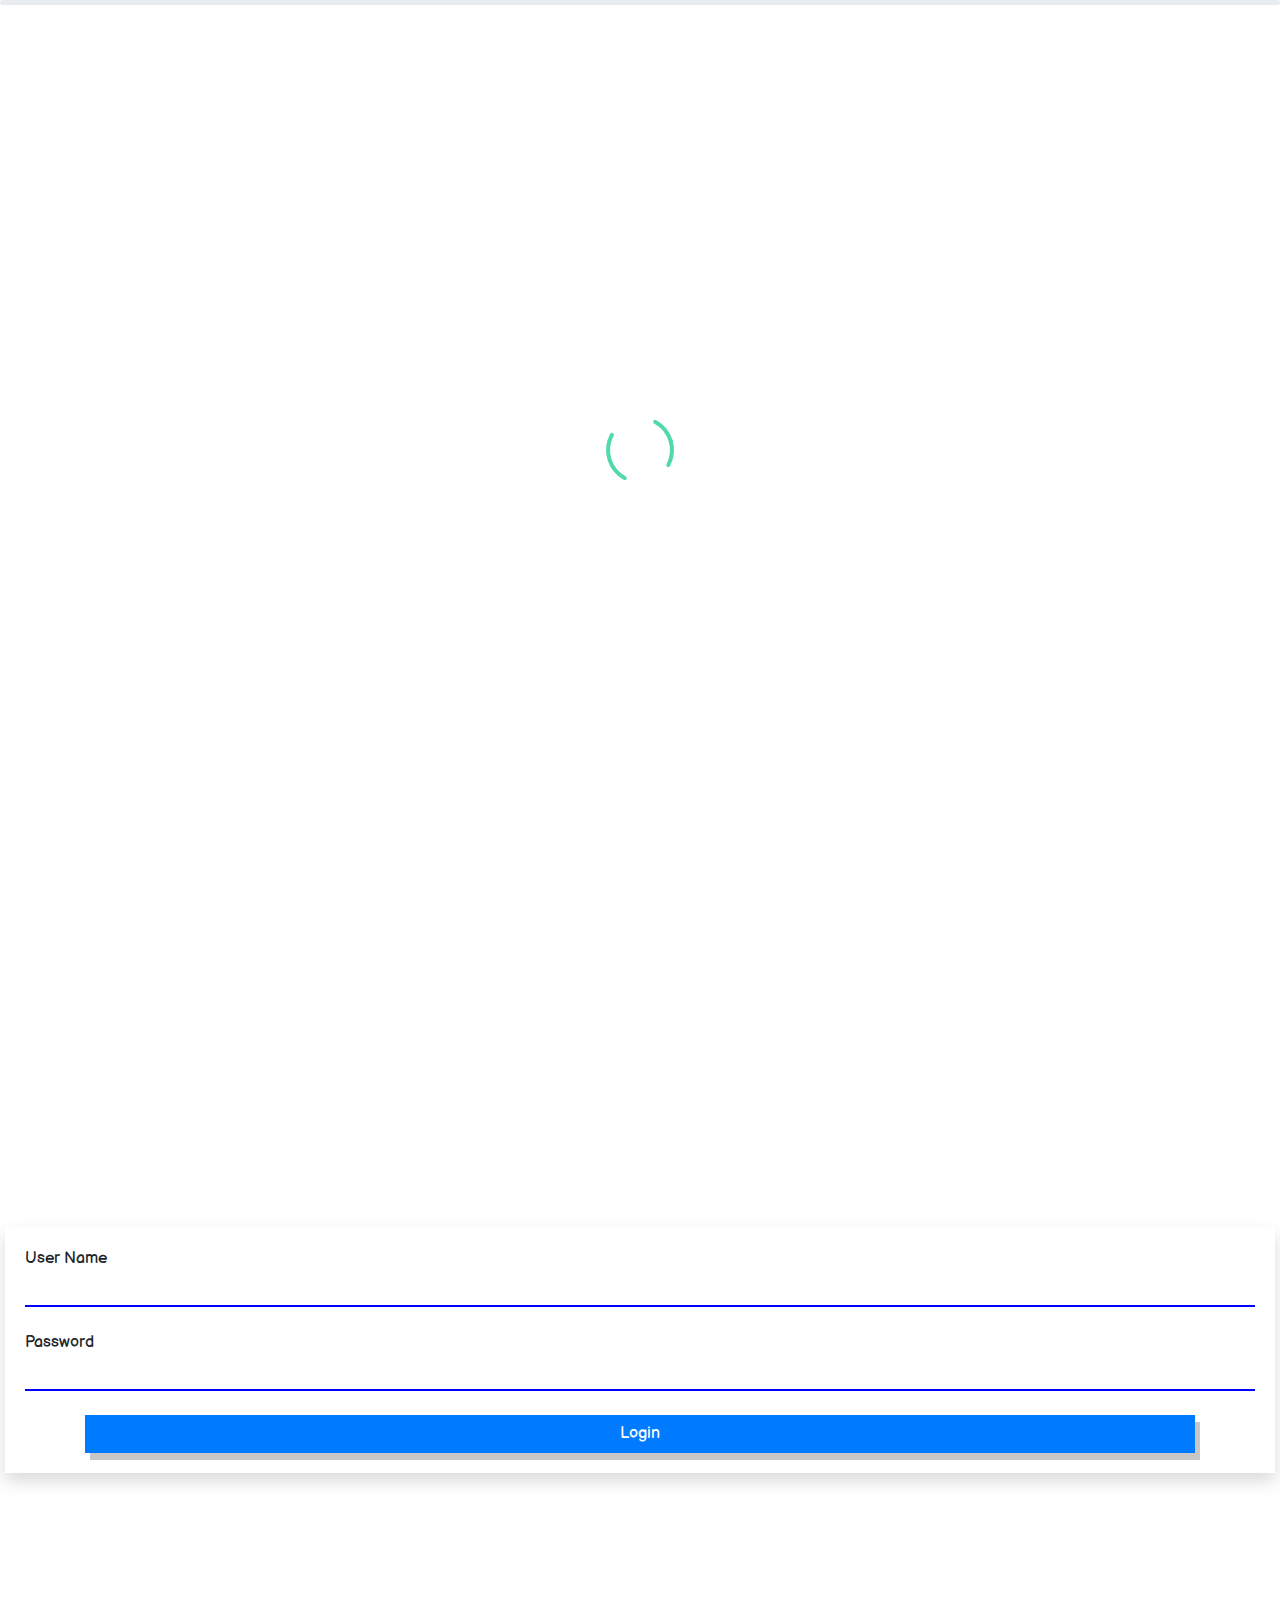
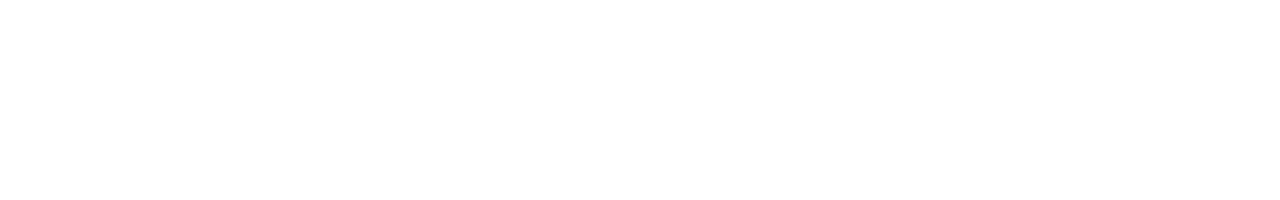
<file: test1/index.html>
<!DOCTYPE html>
<html>
<head>
	<link rel="stylesheet" href="https://stackpath.bootstrapcdn.com/bootstrap/4.5.2/css/bootstrap.min.css" integrity="sha384-JcKb8q3iqJ61gNV9KGb8thSsNjpSL0n8PARn9HuZOnIxN0hoP+VmmDGMN5t9UJ0Z" crossorigin="anonymous">
	<!-- Required meta tags -->
    <meta charset="utf-8">
    <meta name="viewport" content="width=device-width, initial-scale=1, shrink-to-fit=no">
	<title>GibahOnline;</title>
	<link href="https://fonts.googleapis.com/css2?family=Balsamiq+Sans&display=swap" rel="stylesheet">
	<style type="text/css">
		html {
			scroll-behavior: smooth;
		}
		*{
			transition: 0.4s;
		}
		body {
			overflow: hidden;
			padding: 0;
			margin: 0;
			font-family: 'Balsamiq Sans', cursive;
		}
		.cc {
			display: grid;
			justify-content: center;
			align-items: center;
			align-content: center;
			height: 100%;
			text-align: center;
		}
		.start {
			height: 100vh;
			display: grid;
			opacity: 0;
			align-content: center;
		}
		.satu {
			/*opacity: 0;*/
			display: none;
			/*margin-top: -100px;*/
			justify-content: center;
			align-content: center;
			align-items: center;
			height: 100vh;
		}
		.loader {
			display: grid;
			height: 100vh;
			position: absolute;
			justify-content: center;
			width: 100%;
			align-items: center;
		}
		.btn {
			border-radius: 0;
			box-shadow: 5px 7px #00000038;
		}
		.bagdua-a {
			z-index: 1;
		}
		.bagdua-a .btn {
			width: 100%;
		}
		.button {
			display: grid;
			grid-gap: 5px;
			grid-template-columns: 1fr 1fr;
		}
		.none {
			display: none;
		}
		.dua {
			display: none;
			justify-content: center;
			align-items: center;
			height: 100vh;
			align-content: center;
		}
		.bagtilu-a{
			z-index: 99;
		}
		.dua .btn {
			width: 50%;
		}
		.user {
		    border-top: 0;
			border-right: 0;
			border-left: 0;
			border-bottom: 2px solid blue;
			width: 100%;
		}
		.ppq button{
		    width: 100%;
		}
		.user:focus {
		    outline: none;
		}
		@media screen and ( max-width: 700px ){
			body {
				overflow: auto;
			}
			.start {
				height: auto;	
			}
			.satu {
				height: auto;
			}
			.dua {
				height: auto;
			}
		}
		.tiga {
		    display: grid;
			height: 100vh;
			align-items: center;
		}
		@media screen and ( max-width: 560px ){
			body {
				overflow: hidden;
			}
			.start {
				height: 100vh;	
			}
			.satu {
				height: 100vh;
			}
			.dua {
				height: 100vh;
			}
			h1 {
				font-size: 1.5rem;
			}
		}
	</style>
</head>
<body>

<div class="bar fixed-top">
	<div class="progress" style="height: 5px;">
	  <div class="progress-bar" role="progressbar" style="width: 0%;" aria-valuenow="25" aria-valuemin="0" aria-valuemax="100"></div>
	</div>
</div>
<div class="loader">
	<img src="https://baharudinzaelani.github.io/test1/zaw.gif" class="img-fluid">
</div>


	<!-- cont1 -->
	<div class="container card-body start">
		<div class="row">
			<div class="col-md-6">
				<img src="https://baharudinzaelani.github.io/test1/icon1/manusiachat.png" class="img-fluid">
			</div>
			<div class="col-md-6">
				<div class="cc">
					<h1>Chatan sama mant... Pacar menjadi lebih nyaman.</h1>
					<div id="satu" class="btn btn-primary">Start <svg width="1em" height="1em" viewBox="0 0 16 16" class="bi bi-caret-right" fill="currentColor" xmlns="http://www.w3.org/2000/svg"><path fill-rule="evenodd" d="M6 12.796L11.481 8 6 3.204v9.592zm.659.753l5.48-4.796a1 1 0 0 0 0-1.506L6.66 2.451C6.011 1.885 5 2.345 5 3.204v9.592a1 1 0 0 0 1.659.753z"/></svg></div>
				</div>
			</div>
		</div>
	</div>

	<!-- cont2 -->
	<div class="container card-body satu">
		<div class="row">
			<div class="col-md-6 bagdua-a">
				<h1 class="judul">GibahOnline;</h1>
				<p>Alasan anda ada disin.</p>
				<ol>
					<li>Gak tau ?</li>
					<li>dipaksa bahar!</li>
					<li>dipaksa bahar!</li>
					<li>Anda tester</li>
					<li>dipaksa bahar!</li>
					<li>dan kepaksa.</li>
					<li>dari teman anda, adalah bahar :)</li>
				</ol>
				<div class="button">
					<div id="dua" class="btn btn-primary">Next <svg width="1em" height="1em" viewBox="0 0 16 16" class="bi bi-caret-right" fill="currentColor" xmlns="http://www.w3.org/2000/svg"><path fill-rule="evenodd" d="M6 12.796L11.481 8 6 3.204v9.592zm.659.753l5.48-4.796a1 1 0 0 0 0-1.506L6.66 2.451C6.011 1.885 5 2.345 5 3.204v9.592a1 1 0 0 0 1.659.753z"/></svg></div>
					</div>
				</div>
			<div class="col-md-6">
				<img src="https://baharudinzaelani.github.io/test1/icon1/ihasu.png" class="img-fluid">
			</div>
		</div>
	</div>

	<!-- cont3 -->
	<div class="container card-body dua">
		<div class="row">
			<div class="col-md-6 bagtilu-a">
				<h1>Pacari Semua Orang ...</h1>
				<p>Buat harimu menyenangkan dengan menjadi buaya/L0nT bangS4t!..</p>
				<a href="#tiga" class="btn btn-primary">Lo-In</a>
			</div>
			<div class="col-md-6">
				<img src="https://baharudinzaelani.github.io/test1/icon1/pacarisemua.png" class="img-fluid">
			</div>
		</div>
	</div>

	<!-- cont4 login -->
	<div class="container-fluid card-body tiga" id="tiga">
		<div class="row">
			<div class="col-md-4">
				
			</div>
		  <div class="col-md card-body shadow">
			  <form method="post">
				<div class="input-group">
				  <label>User Name</label>
				  <input class="user" type="text" name="user"/>
				</div>
				<div class="input-group mt-4">
				  <label>Password</label>
				  <input class="user" type="password" name="password"/>
				</div>
				<div class="container ppq text-center mt-4">
				  <button class="btn btn-primary">Login</button>
				</div>
			  </form>
			</div>
		</div>
	</div>

<script src="https://code.jquery.com/jquery-3.5.1.min.js" integrity="sha256-9/aliU8dGd2tb6OSsuzixeV4y/faTqgFtohetphbbj0=" crossorigin="anonymous"></script>
<script src="https://cdn.jsdelivr.net/npm/popper.js@1.16.1/dist/umd/popper.min.js" integrity="sha384-9/reFTGAW83EW2RDu2S0VKaIzap3H66lZH81PoYlFhbGU+6BZp6G7niu735Sk7lN" crossorigin="anonymous"></script>
<script src="https://stackpath.bootstrapcdn.com/bootstrap/4.5.2/js/bootstrap.min.js" integrity="sha384-B4gt1jrGC7Jh4AgTPSdUtOBvfO8shuf57BaghqFfPlYxofvL8/KUEfYiJOMMV+rV" crossorigin="anonymous"></script>
<script type="text/javascript">

	//* loader or animation
	function loader(data){
		$('.loader').css('display', 'grid')
		setTimeout(function(){
			$('.loader').css('display', 'none')
			$('.' + data).css('opacity', '1')
		}, 900)
	}
	function leftToRight(nmClass, start, detik){
		$('.' + nmClass).css('opacity', '0')
		$('.' + nmClass).css('margin-left', '-'+start +'px')
		$('.'+ nmClass).css('animation-timing-function', 'cubic-bezier(0.92, 0.01, 0.65, 0.68)')

		setTimeout(function(){
			$('.' + nmClass).css('opacity', '1')
			$('.' + nmClass).css('margin-left', '0')
		}, detik)
	}
	function ilangKeren(nmClass, type, detik){
		if ( type == 'opacity' ) {
			$('.'+ nmClass).css('opacity', '1')
			$('.'+ nmClass).css('animation-timing-function', 'cubic-bezier(0.92, 0.01, 0.65, 0.68)')
			setTimeout(function(){
				$('.'+ nmClass).css('opacity', '0')
			}, detik)
		}
		if ( type == 'top' ) {
			$('.'+ nmClass).css('margin-top', '0')
			$('.'+ nmClass).css('opacity', '1')
			$('.'+ nmClass).css('animation-timing-function', 'cubic-bezier(0.92, 0.01, 0.65, 0.68)')
			setTimeout(function(){
				$('.'+ nmClass).css('opacity', '0')
				$('.'+ nmClass).css('margin-top', '-30px')
			}, detik)
		}
	}

	$(document).ready(function(){
		loader('start')
	})

	//* event
	$('#satu').click(function(){
		leftToRight('col-md-6', 50, 200)
		$('.start').css('opacity', '0')
		$('.satu').css('display', 'grid')
		$('.progress-bar').css('width', '50%')
		setTimeout(function(){
			$('.start').css('display', 'none')
		}, 90)
	})
	$('#dua').click(function(){
		leftToRight('col-md-6', 50, 200)
		$('.satu').css('opacity', '0')
		$('body').css('overflow', 'hidden')
		$('.dua').css('display', 'grid')
		$('.progress-bar').css('width', '100%')
		setTimeout(function(){
			$('.satu').css('display', 'none')
		}, 90)
	})
</script>
</body>
</html>
</file>
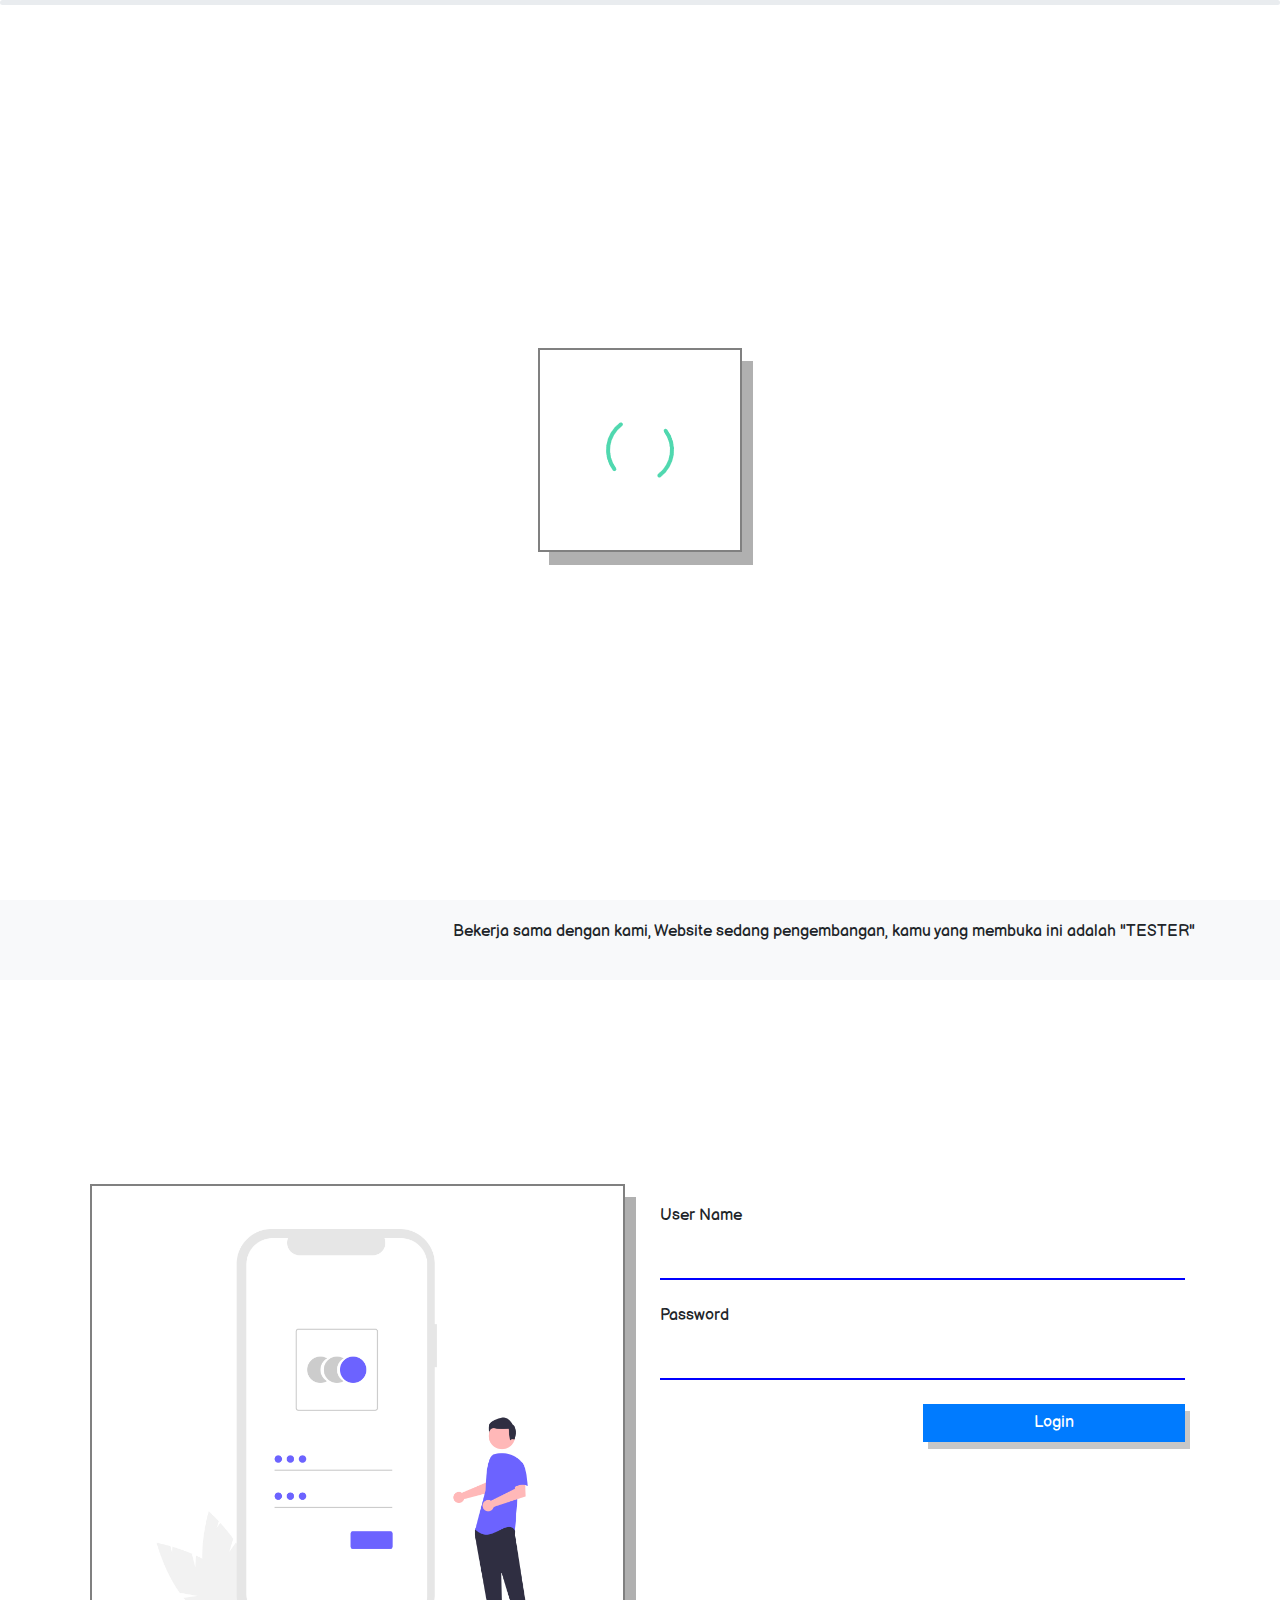
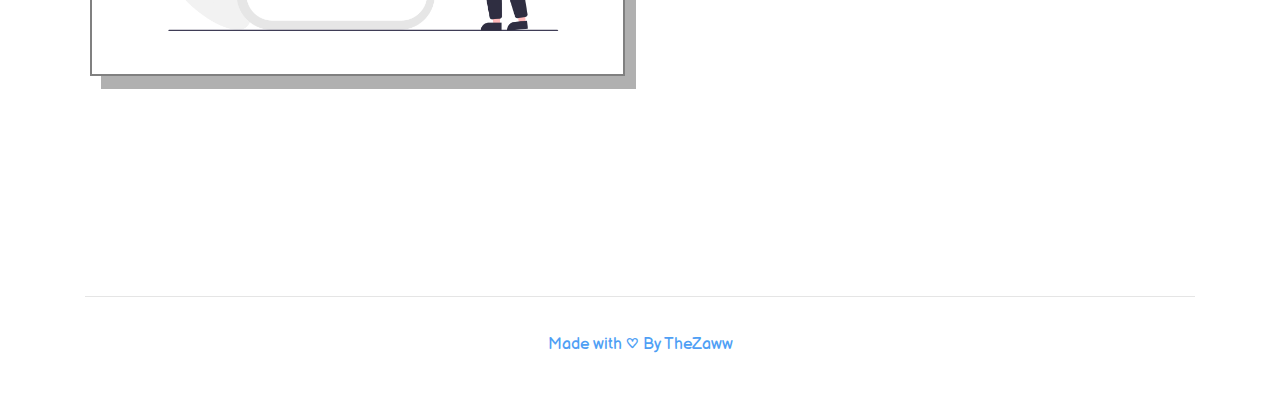
<file: zaw-project-1/index.html>
<!DOCTYPE html>
<html>
<head>
	<link rel="stylesheet" href="https://stackpath.bootstrapcdn.com/bootstrap/4.5.2/css/bootstrap.min.css" integrity="sha384-JcKb8q3iqJ61gNV9KGb8thSsNjpSL0n8PARn9HuZOnIxN0hoP+VmmDGMN5t9UJ0Z" crossorigin="anonymous">
	<!-- Required meta tags -->
    <meta charset="utf-8">
    <meta name="viewport" content="width=device-width, initial-scale=1, shrink-to-fit=no">
	<title>GibahOnline;</title>
	<link href="https://fonts.googleapis.com/css2?family=Balsamiq+Sans&display=swap" rel="stylesheet">
	<link rel="stylesheet" type="text/css" href="css/style.css">
</head>
<body>

<div class="bar fixed-top">
	<div class="progress" style="height: 5px;">
	  <div class="progress-bar" role="progressbar" style="width: 0%;" aria-valuenow="25" aria-valuemin="0" aria-valuemax="100"></div>
	</div>
</div>
<div class="loader">
	<img src="zaw.gif" class="img-fluid">
</div>


	<!-- cont1 -->
	<div class="container card-body start">
		<div class="row">
			<div class="col-md-6">
				<img src="img/manusiachat.png" class="img-fluid">
			</div>
			<div class="col-md-6">
				<div class="cc">
					<h1>Chatan sama mant... Pacar menjadi lebih nyaman.</h1>
					<div id="satu" class="btn btn-primary">Start <svg width="1em" height="1em" viewBox="0 0 16 16" class="bi bi-caret-right" fill="currentColor" xmlns="http://www.w3.org/2000/svg"><path fill-rule="evenodd" d="M6 12.796L11.481 8 6 3.204v9.592zm.659.753l5.48-4.796a1 1 0 0 0 0-1.506L6.66 2.451C6.011 1.885 5 2.345 5 3.204v9.592a1 1 0 0 0 1.659.753z"/></svg></div>
				</div>
			</div>
		</div>
	</div>

	<!-- cont2 -->
	<div class="container card-body satu">
		<div class="row">
			<div class="col-md-6 bagdua-a">
				<h1 class="judul">GibahOnline;</h1>
				<p>Alasan anda ada disin.</p>
				<ol>
					<li>Gak tau ?</li>
					<li>dipaksa bahar!</li>
					<li>dipaksa bahar!</li>
					<li>Anda tester</li>
					<li>dipaksa bahar!</li>
					<li>dan kepaksa.</li>
					<li>dari teman anda, adalah bahar :)</li>
				</ol>
				<div class="button">
					<div id="dua" class="btn btn-primary">Next <svg width="1em" height="1em" viewBox="0 0 16 16" class="bi bi-caret-right" fill="currentColor" xmlns="http://www.w3.org/2000/svg"><path fill-rule="evenodd" d="M6 12.796L11.481 8 6 3.204v9.592zm.659.753l5.48-4.796a1 1 0 0 0 0-1.506L6.66 2.451C6.011 1.885 5 2.345 5 3.204v9.592a1 1 0 0 0 1.659.753z"/></svg></div>
					</div>
				</div>
			<div class="col-md-6">
				<img src="img/ihasu.png" class="img-fluid">
			</div>
		</div>
	</div>

	<!-- cont3 -->
	<div class="container card-body dua">
		<div class="row">
			<div class="col-md-6 bagtilu-a">
				<h1>Pacari Semua Orang ...</h1>
				<p>Buat harimu menyenangkan dengan menjadi buaya/L0nT bangS4t!..</p>
				<a id="login" href="#tiga" class="btn btn-primary">Lo-In</a>
			</div>
			<div class="col-md-6">
				<img src="img/pacarisemua.png" class="img-fluid">
			</div>
		</div>
	</div>

	<!-- sub cont3-4 -->
	<div class="container-fluid bg-light card-body">
		<div class="container text-right">
			<p>Bekerja sama dengan kami, Website sedang pengembangan, kamu yang membuka ini adalah "TESTER"</p>
		</div>
	</div>

	<!-- cont4 login -->
	<div class="container card-body tiga" id="tiga">
		<div class="row">
			<div class="col-md-6">
				<img src="img/login.png" class="img-fluid">
			</div>
		  <div class="col-md-6 card-body">
			  <form method="post">
				<div class="input-group">
				  <label>User Name</label>
				  <input class="user" type="text" name="user"/>
				</div>
				<div class="input-group mt-4">
				  <label>Password</label>
				  <input class="user" type="password" name="password"/>
				</div>
				<div class="ppq text-right mt-4">
				  <button class="btn btn-primary">Login</button>
				</div>
			  </form>
			</div>
		</div>
	</div>

	<div class="container">
		<hr>
		<div class="card-body text-center" style="color: #4f9ff5;">
			<p>Made with ♥ By TheZaww</p>
		</div>
	</div>

<script src="https://code.jquery.com/jquery-3.5.1.min.js" integrity="sha256-9/aliU8dGd2tb6OSsuzixeV4y/faTqgFtohetphbbj0=" crossorigin="anonymous"></script>
<script src="https://cdn.jsdelivr.net/npm/popper.js@1.16.1/dist/umd/popper.min.js" integrity="sha384-9/reFTGAW83EW2RDu2S0VKaIzap3H66lZH81PoYlFhbGU+6BZp6G7niu735Sk7lN" crossorigin="anonymous"></script>
<script src="https://stackpath.bootstrapcdn.com/bootstrap/4.5.2/js/bootstrap.min.js" integrity="sha384-B4gt1jrGC7Jh4AgTPSdUtOBvfO8shuf57BaghqFfPlYxofvL8/KUEfYiJOMMV+rV" crossorigin="anonymous"></script>
<script type="text/javascript" src="js/animasi.js"></script>
<script type="text/javascript" src="js/script.js"></script>
</body>
</html>
</file>
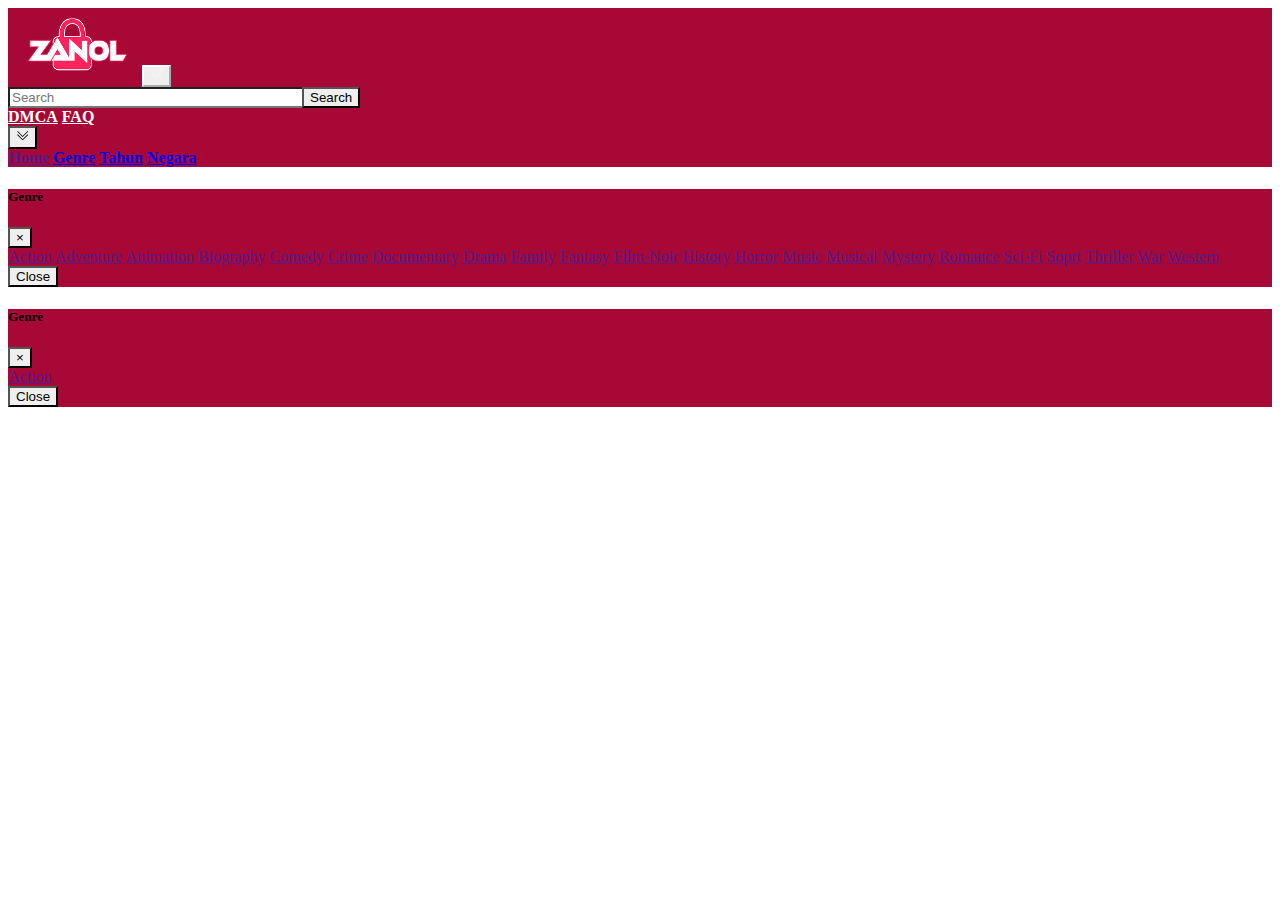
<file: zenol/index.html>
<!DOCTYPE html>
<html lang="en">
  <head>
    <!-- Required meta tags -->
    <meta charset="utf-8">
    <meta name="viewport" content="width=device-width, initial-scale=1, shrink-to-fit=no">

    <!-- Bootstrap CSS -->
    <link rel="stylesheet" href="https://cdn.jsdelivr.net/npm/bootstrap@4.5.3/dist/css/bootstrap.min.css" integrity="sha384-TX8t27EcRE3e/ihU7zmQxVncDAy5uIKz4rEkgIXeMed4M0jlfIDPvg6uqKI2xXr2" crossorigin="anonymous">

    <!-- fontawesome -->
    <link rel="stylesheet" type="text/css" href="https://stackpath.bootstrapcdn.com/font-awesome/4.7.0/css/font-awesome.min.css">

    <!-- google font -->
    <link href="https://fonts.googleapis.com/css2?family=Varela+Round&display=swap" rel="stylesheet">
    <link href="https://fonts.googleapis.com/css2?family=Kanit&display=swap" rel="stylesheet">

    <!-- css -->
    <!-- <link rel="stylesheet" type="text/css" href="css/all.css"> -->
    <link rel="stylesheet" type="text/css" href="css/home.css">

    <title>Hello, world!</title>
  </head>
  <body>    




<!-- content semua " anjing " -->
<div class="container-fluid" style="padding: 0 !important;">
    <div class="head bg-danger shadow">
        <nav class="container navbar navbar-expand-lg navbar-dark">
          <a class="navbar-brand" href="#"><img src="zanol.png" width="130" class="img-fluid"></a>
          <button class="navbar-toggler" type="button" data-toggle="collapse" data-target="#navbarSupportedContent" aria-controls="navbarSupportedContent" aria-expanded="false" aria-label="Toggle navigation">
            <svg width="1em" height="1em" viewBox="0 0 16 16" class="bi bi-chevron-double-down" fill="currentColor" xmlns="http://www.w3.org/2000/svg"><path fill-rule="evenodd" d="M1.646 6.646a.5.5 0 0 1 .708 0L8 12.293l5.646-5.647a.5.5 0 0 1 .708.708l-6 6a.5.5 0 0 1-.708 0l-6-6a.5.5 0 0 1 0-.708z"/><path fill-rule="evenodd" d="M1.646 2.646a.5.5 0 0 1 .708 0L8 8.293l5.646-5.647a.5.5 0 0 1 .708.708l-6 6a.5.5 0 0 1-.708 0l-6-6a.5.5 0 0 1 0-.708z"/></svg>
          </button>

          <div class="collapse navbar-collapse" id="navbarSupportedContent">
            <form class="form-inline my-2 my-lg-0 ml-auto">
              <input class="form-control mr-sm-2" type="search" placeholder="Search" aria-label="Search">
              <button class="btn btn-success my-2 my-sm-0" type="submit">Search</button>
            </form>
            <div class="navbar-nav ml-auto">
                <a class="nav-link" href="#">DMCA</a>
                <a class="nav-link" href="#">FAQ</a>
            </div>
          </div>
        </nav>
        <nav class="navbar navbar-expand-lg navbar-light bg-light container">
          <button class="navbar-toggler" type="button" data-toggle="collapse" data-target="#navbarNavAltMarkup" aria-controls="navbarNavAltMarkup" aria-expanded="false" aria-label="Toggle navigation">
            <svg width="1em" height="1em" viewBox="0 0 16 16" class="bi bi-chevron-double-down" fill="currentColor" xmlns="http://www.w3.org/2000/svg"><path fill-rule="evenodd" d="M1.646 6.646a.5.5 0 0 1 .708 0L8 12.293l5.646-5.647a.5.5 0 0 1 .708.708l-6 6a.5.5 0 0 1-.708 0l-6-6a.5.5 0 0 1 0-.708z"/><path fill-rule="evenodd" d="M1.646 2.646a.5.5 0 0 1 .708 0L8 8.293l5.646-5.647a.5.5 0 0 1 .708.708l-6 6a.5.5 0 0 1-.708 0l-6-6a.5.5 0 0 1 0-.708z"/></svg>
          </button>
          <div class="collapse navbar-collapse" id="navbarNavAltMarkup">
            <div class="navbar-nav" id="myTabContent">
              <a class="nav-link" href="">Home <span class="sr-only">(current)</span></a>
              <a class="nav-link" href="#" href="#" data-toggle="modal" data-target="#genre">Genre</a>
              <a class="nav-link" href="#" href="#" href="#" data-toggle="modal" data-target="#tahun">Tahun</a>
              <a class="nav-link" href="#">Negara</a>
            </div>
          </div>
        </nav>
    </div>
</div>
















<!-- modal navs -->
<!-- genre -->
<div class="modal fade" id="genre" tabindex="-1" aria-labelledby="genreLabel" aria-hidden="true">
  <div class="modal-dialog">
    <div class="modal-content bg-danger text-light shadow">
      <div class="modal-header">
        <h5 class="modal-title" id="genreLabel">Genre</h5>
        <button type="button" class="close" data-dismiss="modal" aria-label="Close">
          <span aria-hidden="true">&times;</span>
        </button>
      </div>
      <div class="modal-body">
        <a href="" class="btn btn-sm btn-light">action</a>
        <a href="" class="btn btn-sm btn-light">adventure</a>
        <a href="" class="btn btn-sm btn-light">animation</a>
        <a href="" class="btn btn-sm btn-light">biography</a>
        <a href="" class="btn btn-sm btn-light">comedy</a>
        <a href="" class="btn btn-sm btn-light">crime</a>
        <a href="" class="btn btn-sm btn-light">documentary</a>
        <a href="" class="btn btn-sm btn-light">drama</a>
        <a href="" class="btn btn-sm btn-light">family</a>
        <a href="" class="btn btn-sm btn-light">fantasy</a>
        <a href="" class="btn btn-sm btn-light">film-noir</a>
        <a href="" class="btn btn-sm btn-light">history</a>
        <a href="" class="btn btn-sm btn-light">horror</a>
        <a href="" class="btn btn-sm btn-light">music</a>
        <a href="" class="btn btn-sm btn-light">musical</a>
        <a href="" class="btn btn-sm btn-light">mystery</a>
        <a href="" class="btn btn-sm btn-light">romance</a>
        <a href="" class="btn btn-sm btn-light">sci-fi</a>
        <a href="" class="btn btn-sm btn-light">soprt</a>
        <a href="" class="btn btn-sm btn-light">thriller</a>
        <a href="" class="btn btn-sm btn-light">war</a>
        <a href="" class="btn btn-sm btn-light">western</a>
      </div>
      <div class="modal-footer">
        <button type="button" class="btn btn-secondary" data-dismiss="modal">Close</button>
      </div>
    </div>
  </div>
</div>
<!-- tahun -->
<div class="modal fade" id="tahun" tabindex="-1" aria-labelledby="tahunLabel" aria-hidden="true">
  <div class="modal-dialog">
    <div class="modal-content bg-danger text-light shadow">
      <div class="modal-header">
        <h5 class="modal-title" id="tahunLabel">Genre</h5>
        <button type="button" class="close" data-dismiss="modal" aria-label="Close">
          <span aria-hidden="true">&times;</span>
        </button>
      </div>
      <div class="modal-body">
        <a href="" class="btn btn-sm btn-light">action</a>
      </div>
      <div class="modal-footer">
        <button type="button" class="btn btn-secondary" data-dismiss="modal">Close</button>
      </div>
    </div>
  </div>
</div>





    <!-- Option 1: jQuery and Bootstrap Bundle (includes Popper) -->
    <script src="https://code.jquery.com/jquery-3.5.1.slim.min.js" integrity="sha384-DfXdz2htPH0lsSSs5nCTpuj/zy4C+OGpamoFVy38MVBnE+IbbVYUew+OrCXaRkfj" crossorigin="anonymous"></script>
    <script src="https://cdn.jsdelivr.net/npm/bootstrap@4.5.3/dist/js/bootstrap.bundle.min.js" integrity="sha384-ho+j7jyWK8fNQe+A12Hb8AhRq26LrZ/JpcUGGOn+Y7RsweNrtN/tE3MoK7ZeZDyx" crossorigin="anonymous"></script>
</html>
</file>
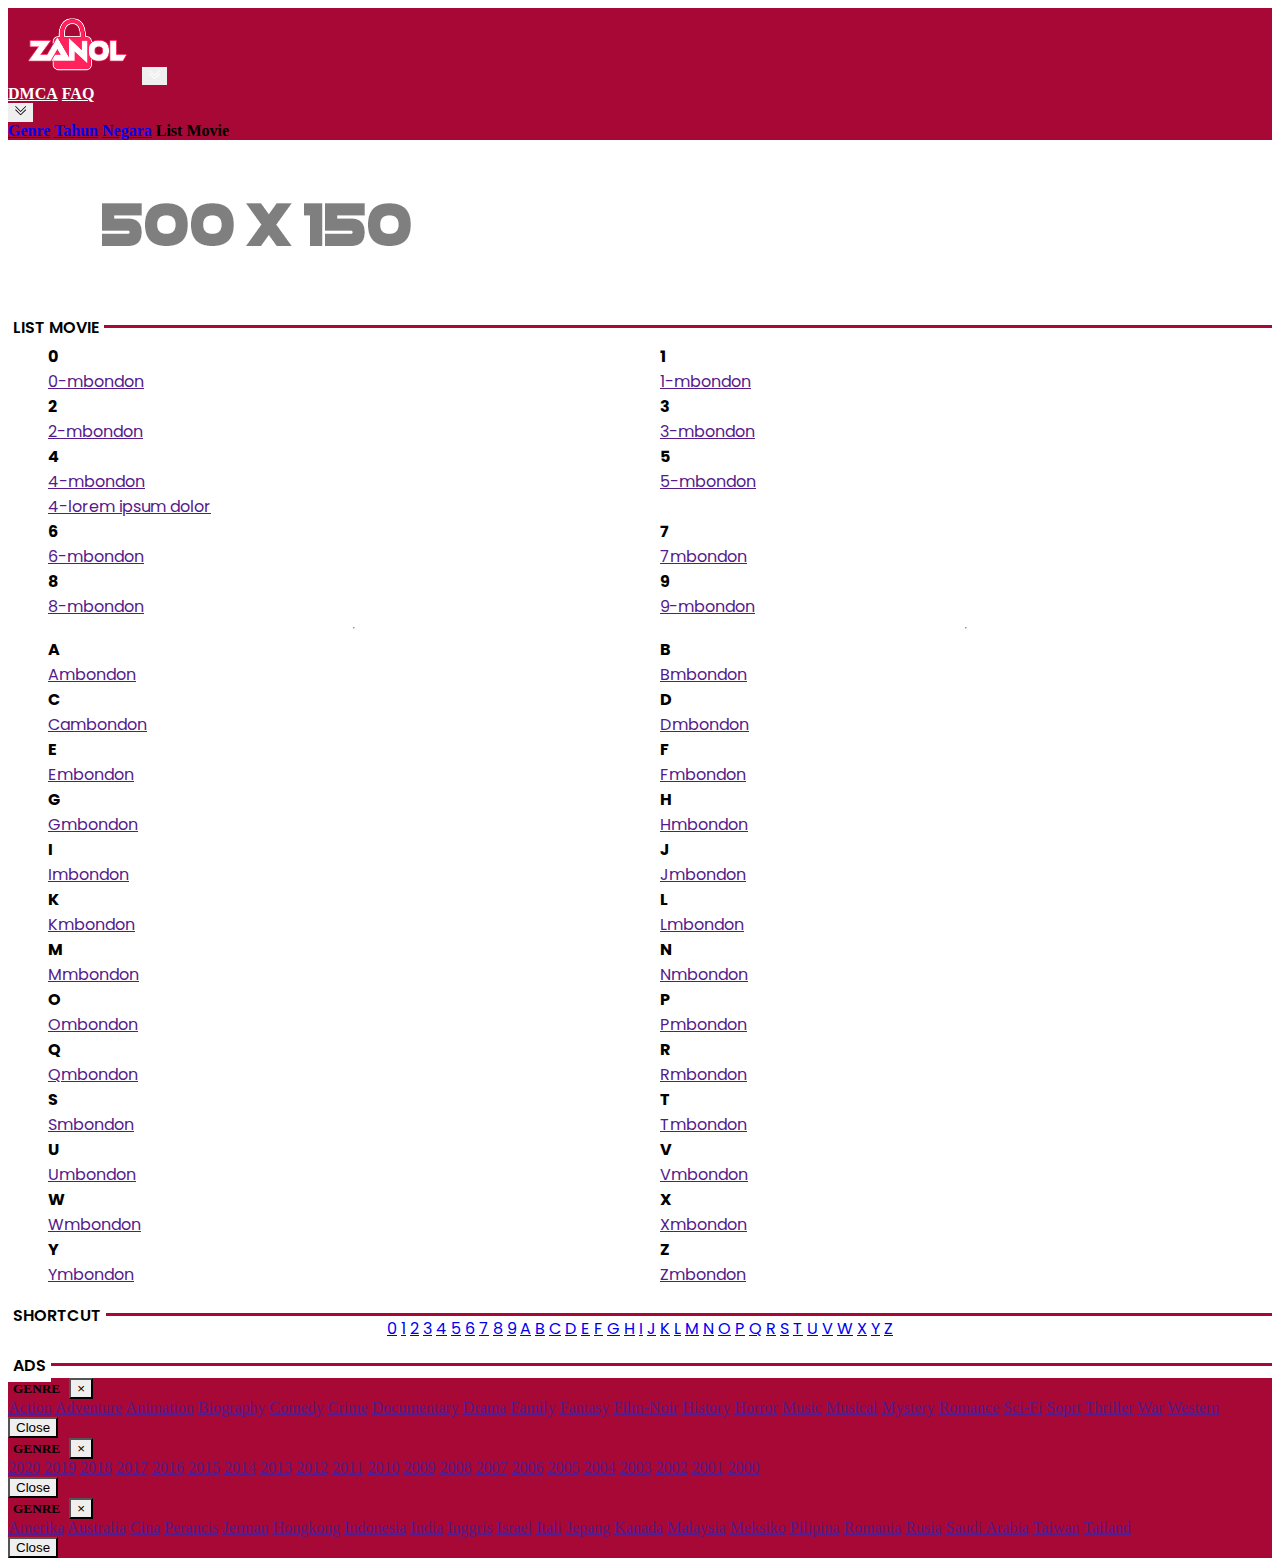
<file: zanol/list/index.html>
<!DOCTYPE html>
<html lang="en">
  <head>
    <!-- Required meta tags -->
    <link rel="icon" href="logo.png">
    <meta charset="utf-8">
    <meta name="viewport" content="width=device-width, initial-scale=1, shrink-to-fit=no">

    <!-- Bootstrap CSS -->
    <link rel="stylesheet" href="https://cdn.jsdelivr.net/npm/bootstrap@4.5.3/dist/css/bootstrap.min.css" integrity="sha384-TX8t27EcRE3e/ihU7zmQxVncDAy5uIKz4rEkgIXeMed4M0jlfIDPvg6uqKI2xXr2" crossorigin="anonymous">

    <!-- fontawesome -->
    <link rel="stylesheet" type="text/css" href="https://stackpath.bootstrapcdn.com/font-awesome/4.7.0/css/font-awesome.min.css">

    <!-- google font -->
    <link href="https://fonts.googleapis.com/css2?family=Varela+Round&display=swap" rel="stylesheet">
    <link href="https://fonts.googleapis.com/css2?family=Kanit&display=swap" rel="stylesheet">
    <link rel="preconnect" href="https://fonts.gstatic.com">
    <link href="https://fonts.googleapis.com/css2?family=Poppins:wght@300&display=swap" rel="stylesheet">

    <!-- css -->
    <!-- <link rel="stylesheet" type="text/css" href="css/all.css"> -->
    <link rel="stylesheet" type="text/css" href="../css/home.css">

    <title>Nonton Streaming Movie Zanol - Box Office Subtitle Indonesia Gratis Online Download</title>
  </head>
  <body>

    <div class="container-fluid" style="padding: 0 !important;">
      <!-- header -->
      <div class="head bg-danger shadow">
          <nav class="container navbar navbar-expand-lg navbar-dark">
            <a class="navbar-brand" href="../"><img src="../zanol.png" width="130" class="img-fluid"></a>
            <button class="navbar-toggler" type="button" data-toggle="collapse" data-target="#navbarSupportedContent" aria-controls="navbarSupportedContent" aria-expanded="false" aria-label="Toggle navigation">
              <svg width="1em" height="1em" viewBox="0 0 16 16" class="bi bi-chevron-double-down" fill="currentColor" xmlns="http://www.w3.org/2000/svg"><path fill-rule="evenodd" d="M1.646 6.646a.5.5 0 0 1 .708 0L8 12.293l5.646-5.647a.5.5 0 0 1 .708.708l-6 6a.5.5 0 0 1-.708 0l-6-6a.5.5 0 0 1 0-.708z"/><path fill-rule="evenodd" d="M1.646 2.646a.5.5 0 0 1 .708 0L8 8.293l5.646-5.647a.5.5 0 0 1 .708.708l-6 6a.5.5 0 0 1-.708 0l-6-6a.5.5 0 0 1 0-.708z"/></svg>
            </button>

            <div class="collapse navbar-collapse" id="navbarSupportedContent">
              <!-- <form class="form-inline my-2 my-lg-0 ml-auto">
                <input class="form-control mr-sm-2" type="search" placeholder="Search" aria-label="Search">
                <button class="btn btn-success my-2 my-sm-0" type="submit">Search</button>
              </form> -->
              <div class="navbar-nav ml-auto">
                  <a class="nav-link" href="#">DMCA</a>
                  <a class="nav-link" href="#">FAQ</a>
              </div>
            </div>
          </nav>
          <nav class="container navbar navbar-expand-lg navbar-light bg-light">
            <button class="navbar-toggler" type="button" data-toggle="collapse" data-target="#navbarNavAltMarkup" aria-controls="navbarNavAltMarkup" aria-expanded="false" aria-label="Toggle navigation">
              <svg width="1em" height="1em" viewBox="0 0 16 16" class="bi bi-chevron-double-down" fill="currentColor" xmlns="http://www.w3.org/2000/svg"><path fill-rule="evenodd" d="M1.646 6.646a.5.5 0 0 1 .708 0L8 12.293l5.646-5.647a.5.5 0 0 1 .708.708l-6 6a.5.5 0 0 1-.708 0l-6-6a.5.5 0 0 1 0-.708z"/><path fill-rule="evenodd" d="M1.646 2.646a.5.5 0 0 1 .708 0L8 8.293l5.646-5.647a.5.5 0 0 1 .708.708l-6 6a.5.5 0 0 1-.708 0l-6-6a.5.5 0 0 1 0-.708z"/></svg>
            </button>
            <div class="collapse navbar-collapse" id="navbarNavAltMarkup">
              <div class="navbar-nav" id="myTabContent">
                <a class="nav-link" href="#" data-toggle="modal" data-target="#genre">Genre</a>
                <a class="nav-link" href="#" data-toggle="modal" data-target="#tahun">Tahun</a>
                <a class="nav-link" href="#" data-toggle="modal" data-target="#negara">Negara</a>
                <a class="nav-link active">List Movie</a>
              </div>
            </div>
          </nav>
      </div>
      <div class="container rt">
        <!-- ads-1 -->
        <div style="width: 100%;" class="text-center bg-light img-thumbnail">
          <img src="../img/ad-head-500x150px.png" class="img-fluid">
        </div>

        <!-- list -->
        <div class="card-body img-thumbnail section">
          <div class="row">
            <div class="col-md-8">
              <div class="label">
                <h4>List Movie</h4>
                <div class="garis"></div>
              </div>
              <div class="listku">
                <ul style="list-style: none; display: grid; grid-template-columns: 1fr 1fr;">
                  <div id="0">
                    <span><b>0</b></span>
                    <li><a href="">0-mbondon</a></li>
                  </div>
                  <div id="1">
                    <span><b>1</b></span>
                    <li><a href="">1-mbondon</a></li>
                  </div>
                  <div id="2">
                    <span><b>2</b></span>
                    <li><a href="">2-mbondon</a></li>
                  </div>
                  <div id="3">
                    <span><b>3</b></span>
                    <li><a href="">3-mbondon</a></li>
                  </div>
                  <div id="4">
                    <span><b>4</b></span>
                    <li><a href="">4-mbondon</a></li>
                    <li><a href="">4-lorem ipsum dolor</a></li>
                  </div>
                  <div id="5">
                    <span><b>5</b></span>
                    <li><a href="">5-mbondon</a></li>
                  </div>
                  <div id="6">
                    <span><b>6</b></span>
                    <li><a href="">6-mbondon</a></li>
                  </div>
                  <div id="7">
                    <span><b>7</b></span>
                    <li><a href="">7mbondon</a></li>
                  </div>
                  <div id="8">
                    <span><b>8</b></span>
                    <li><a href="">8-mbondon</a></li>
                  </div>
                  <div id="9">
                    <span><b>9</b></span>
                    <li><a href="">9-mbondon</a></li>
                  </div>
                  <hr>
                  <hr>
                  <div id="a">
                    <span><b>A</b></span>
                    <li><a href="">Ambondon</a></li>
                  </div>
                  <div id="b">
                    <span><b>B</b></span>
                    <li><a href="">Bmbondon</a></li>
                  </div>
                  <div id="c">
                    <span><b>C</b></span>
                    <li><a href="">Cambondon</a></li>
                  </div>
                  <div id="d">
                    <span><b>D</b></span>
                    <li><a href="">Dmbondon</a></li>
                  </div>
                  <div id="e">
                    <span><b>E</b></span>
                    <li><a href="">Embondon</a></li>
                  </div>
                  <div id="f">
                    <span><b>F</b></span>
                    <li><a href="">Fmbondon</a></li>
                  </div>
                  <div id="g">
                    <span><b>G</b></span>
                    <li><a href="">Gmbondon</a></li>
                  </div>
                  <div id="h">
                    <span><b>H</b></span>
                    <li><a href="">Hmbondon</a></li>
                  </div>
                  <div id="i">
                    <span><b>I</b></span>
                    <li><a href="">Imbondon</a></li>
                  </div>
                  <div id="j">
                    <span><b>J</b></span>
                    <li><a href="">Jmbondon</a></li>
                  </div>
                  <div id="k">
                    <span><b>K</b></span>
                    <li><a href="">Kmbondon</a></li>
                  </div>
                  <div id="l">
                    <span><b>L</b></span>
                    <li><a href="">Lmbondon</a></li>
                  </div>
                  <div id="m">
                    <span><b>M</b></span>
                    <li><a href="">Mmbondon</a></li>
                  </div>
                  <div id="n">
                    <span><b>N</b></span>
                    <li><a href="">Nmbondon</a></li>
                  </div>
                  <div id="o">
                    <span><b>O</b></span>
                    <li><a href="">Ombondon</a></li>
                  </div>
                  <div id="p">
                    <span><b>P</b></span>
                    <li><a href="">Pmbondon</a></li>
                  </div>
                  <div id="q">
                    <span><b>Q</b></span>
                    <li><a href="">Qmbondon</a></li>
                  </div>
                  <div id="r">
                    <span><b>R</b></span>
                    <li><a href="">Rmbondon</a></li>
                  </div>
                  <div id="s">
                    <span><b>S</b></span>
                    <li><a href="">Smbondon</a></li>
                  </div>
                  <div id="t">
                    <span><b>T</b></span>
                    <li><a href="">Tmbondon</a></li>
                  </div>
                  <div id="u">
                    <span><b>U</b></span>
                    <li><a href="">Umbondon</a></li>
                  </div>
                  <div id="v">
                    <span><b>V</b></span>
                    <li><a href="">Vmbondon</a></li>
                  </div>
                  <div id="w">
                    <span><b>W</b></span>
                    <li><a href="">Wmbondon</a></li>
                  </div>
                  <div id="x">
                    <span><b>X</b></span>
                    <li><a href="">Xmbondon</a></li>
                  </div>
                  <div id="y">
                    <span><b>Y</b></span>
                    <li><a href="">Ymbondon</a></li>
                  </div>
                  <div id="z">
                    <span><b>Z</b></span>
                    <li><a href="">Zmbondon</a></li>
                  </div>
                </ul>
              </div>
            </div>
            <div class="col-md">
              <div class="label sticky-top img-thumbnail">
                <h4>Shortcut</h4>
                <div class="garis"></div>
                <div class="mt-3 shortcut bg-light card-body">
                  <a href="#0" class="btn btn-outline-danger">0</a>
                  <a href="#1" class="btn btn-outline-danger">1</a>
                  <a href="#2" class="btn btn-outline-danger">2</a>
                  <a href="#3" class="btn btn-outline-danger">3</a>
                  <a href="#4" class="btn btn-outline-danger">4</a>
                  <a href="#5" class="btn btn-outline-danger">5</a>
                  <a href="#6" class="btn btn-outline-danger">6</a>
                  <a href="#7" class="btn btn-outline-danger">7</a>
                  <a href="#8" class="btn btn-outline-danger">8</a>
                  <a href="#9" class="btn btn-outline-danger">9</a>
                  <a href="#a" class="btn btn-outline-primary">a</a>
                  <a href="#b" class="btn btn-outline-primary">b</a>
                  <a href="#c" class="btn btn-outline-primary">c</a>
                  <a href="#d" class="btn btn-outline-primary">d</a>
                  <a href="#e" class="btn btn-outline-primary">e</a>
                  <a href="#f" class="btn btn-outline-primary">f</a>
                  <a href="#g" class="btn btn-outline-primary">g</a>
                  <a href="#h" class="btn btn-outline-primary">h</a>
                  <a href="#i" class="btn btn-outline-primary">i</a>
                  <a href="#j" class="btn btn-outline-primary">j</a>
                  <a href="#k" class="btn btn-outline-primary">k</a>
                  <a href="#l" class="btn btn-outline-primary">l</a>
                  <a href="#m" class="btn btn-outline-primary">m</a>
                  <a href="#n" class="btn btn-outline-primary">n</a>
                  <a href="#o" class="btn btn-outline-primary">o</a>
                  <a href="#p" class="btn btn-outline-primary">p</a>
                  <a href="#q" class="btn btn-outline-primary">q</a>
                  <a href="#r" class="btn btn-outline-primary">r</a>
                  <a href="#s" class="btn btn-outline-primary">s</a>
                  <a href="#t" class="btn btn-outline-primary">t</a>
                  <a href="#u" class="btn btn-outline-primary">u</a>
                  <a href="#v" class="btn btn-outline-primary">v</a>
                  <a href="#w" class="btn btn-outline-primary">w</a>
                  <a href="#x" class="btn btn-outline-primary">x</a>
                  <a href="#y" class="btn btn-outline-primary">y</a>
                  <a href="#z" class="btn btn-outline-primary">z</a>
                </div>
              </div>
              <!-- ads -->
              <div class="adsku img-thumbnail">
                <div class="label">
                  <h4>ADS</h4>
                  <div class="garis"></div>
                </div>
                <div class="ads bg-light card-body"></div>
              </div>
            </div>
          </div>
        </div>
      </div>
    </div>



<!-- modal navs -->
<!-- genre -->
<div class="modal fade" id="genre" tabindex="-1" aria-labelledby="genreLabel" aria-hidden="true">
  <div class="modal-dialog">
    <div class="modal-content bg-danger text-light shadow">
      <div class="modal-header">
        <h5 class="modal-title" id="genreLabel">Genre</h5>
        <button type="button" class="close" data-dismiss="modal" aria-label="Close">
          <span aria-hidden="true">&times;</span>
        </button>
      </div>
      <div class="modal-body">
        <a href="" class="btn btn-sm btn-light">action</a>
        <a href="" class="btn btn-sm btn-light">adventure</a>
        <a href="" class="btn btn-sm btn-light">animation</a>
        <a href="" class="btn btn-sm btn-light">biography</a>
        <a href="" class="btn btn-sm btn-light">comedy</a>
        <a href="" class="btn btn-sm btn-light">crime</a>
        <a href="" class="btn btn-sm btn-light">documentary</a>
        <a href="" class="btn btn-sm btn-light">drama</a>
        <a href="" class="btn btn-sm btn-light">family</a>
        <a href="" class="btn btn-sm btn-light">fantasy</a>
        <a href="" class="btn btn-sm btn-light">film-noir</a>
        <a href="" class="btn btn-sm btn-light">history</a>
        <a href="" class="btn btn-sm btn-light">horror</a>
        <a href="" class="btn btn-sm btn-light">music</a>
        <a href="" class="btn btn-sm btn-light">musical</a>
        <a href="" class="btn btn-sm btn-light">mystery</a>
        <a href="" class="btn btn-sm btn-light">romance</a>
        <a href="" class="btn btn-sm btn-light">sci-fi</a>
        <a href="" class="btn btn-sm btn-light">soprt</a>
        <a href="" class="btn btn-sm btn-light">thriller</a>
        <a href="" class="btn btn-sm btn-light">war</a>
        <a href="" class="btn btn-sm btn-light">western</a>
      </div>
      <div class="modal-footer">
        <button type="button" class="btn btn-secondary" data-dismiss="modal">Close</button>
      </div>
    </div>
  </div>
</div>
<!-- tahun -->
<div class="modal fade" id="tahun" tabindex="-1" aria-labelledby="tahunLabel" aria-hidden="true">
  <div class="modal-dialog">
    <div class="modal-content bg-danger text-light shadow">
      <div class="modal-header">
        <h5 class="modal-title" id="tahunLabel">Genre</h5>
        <button type="button" class="close" data-dismiss="modal" aria-label="Close">
          <span aria-hidden="true">&times;</span>
        </button>
      </div>
      <div class="modal-body">
        <a href="" class="btn btn-sm btn-light">2020</a>
        <a href="" class="btn btn-sm btn-light">2019</a>
        <a href="" class="btn btn-sm btn-light">2018</a>
        <a href="" class="btn btn-sm btn-light">2017</a>
        <a href="" class="btn btn-sm btn-light">2016</a>
        <a href="" class="btn btn-sm btn-light">2015</a>
        <a href="" class="btn btn-sm btn-light">2014</a>
        <a href="" class="btn btn-sm btn-light">2013</a>
        <a href="" class="btn btn-sm btn-light">2012</a>
        <a href="" class="btn btn-sm btn-light">2011</a>
        <a href="" class="btn btn-sm btn-light">2010</a>
        <a href="" class="btn btn-sm btn-light">2009</a>
        <a href="" class="btn btn-sm btn-light">2008</a>
        <a href="" class="btn btn-sm btn-light">2007</a>
        <a href="" class="btn btn-sm btn-light">2006</a>
        <a href="" class="btn btn-sm btn-light">2005</a>
        <a href="" class="btn btn-sm btn-light">2004</a>
        <a href="" class="btn btn-sm btn-light">2003</a>
        <a href="" class="btn btn-sm btn-light">2002</a>
        <a href="" class="btn btn-sm btn-light">2001</a>
        <a href="" class="btn btn-sm btn-light">2000</a>
      </div>
      <div class="modal-footer">
        <button type="button" class="btn btn-secondary" data-dismiss="modal">Close</button>
      </div>
    </div>
  </div>
</div>
<!-- negara -->
<div class="modal fade" id="negara" tabindex="-1" aria-labelledby="negaraLabel" aria-hidden="true">
  <div class="modal-dialog">
    <div class="modal-content bg-danger text-light shadow">
      <div class="modal-header">
        <h5 class="modal-title" id="negaraLabel">Genre</h5>
        <button type="button" class="close" data-dismiss="modal" aria-label="Close">
          <span aria-hidden="true">&times;</span>
        </button>
      </div>
      <div class="modal-body">
        <a href="" class="btn btn-sm btn-light">amerika</a>
        <a href="" class="btn btn-sm btn-light">australia</a>
        <a href="" class="btn btn-sm btn-light">cina</a>
        <a href="" class="btn btn-sm btn-light">perancis</a>
        <a href="" class="btn btn-sm btn-light">jerman</a>
        <a href="" class="btn btn-sm btn-light">hongkong</a>
        <a href="" class="btn btn-sm btn-light">indonesia</a>
        <a href="" class="btn btn-sm btn-light">india</a>
        <a href="" class="btn btn-sm btn-light">inggris</a>
        <a href="" class="btn btn-sm btn-light">israel</a>
        <a href="" class="btn btn-sm btn-light">itali</a>
        <a href="" class="btn btn-sm btn-light">jepang</a>
        <a href="" class="btn btn-sm btn-light">kanada</a>
        <a href="" class="btn btn-sm btn-light">malaysia</a>
        <a href="" class="btn btn-sm btn-light">meksiko</a>
        <a href="" class="btn btn-sm btn-light">pilipina</a>
        <a href="" class="btn btn-sm btn-light">romania</a>
        <a href="" class="btn btn-sm btn-light">rusia</a>
        <a href="" class="btn btn-sm btn-light">saudi arabia</a>
        <a href="" class="btn btn-sm btn-light">taiwan</a>
        <a href="" class="btn btn-sm btn-light">tailand</a>
      </div>
      <div class="modal-footer">
        <button type="button" class="btn btn-secondary" data-dismiss="modal">Close</button>
      </div>
    </div>
  </div>
</div>
  </body>
  <!-- Option 1: jQuery and Bootstrap Bundle (includes Popper) -->
  <script src="https://code.jquery.com/jquery-3.5.1.slim.min.js" integrity="sha384-DfXdz2htPH0lsSSs5nCTpuj/zy4C+OGpamoFVy38MVBnE+IbbVYUew+OrCXaRkfj" crossorigin="anonymous"></script>
  <script src="https://cdn.jsdelivr.net/npm/bootstrap@4.5.3/dist/js/bootstrap.bundle.min.js" integrity="sha384-ho+j7jyWK8fNQe+A12Hb8AhRq26LrZ/JpcUGGOn+Y7RsweNrtN/tE3MoK7ZeZDyx" crossorigin="anonymous"></script>
</html>
</file>
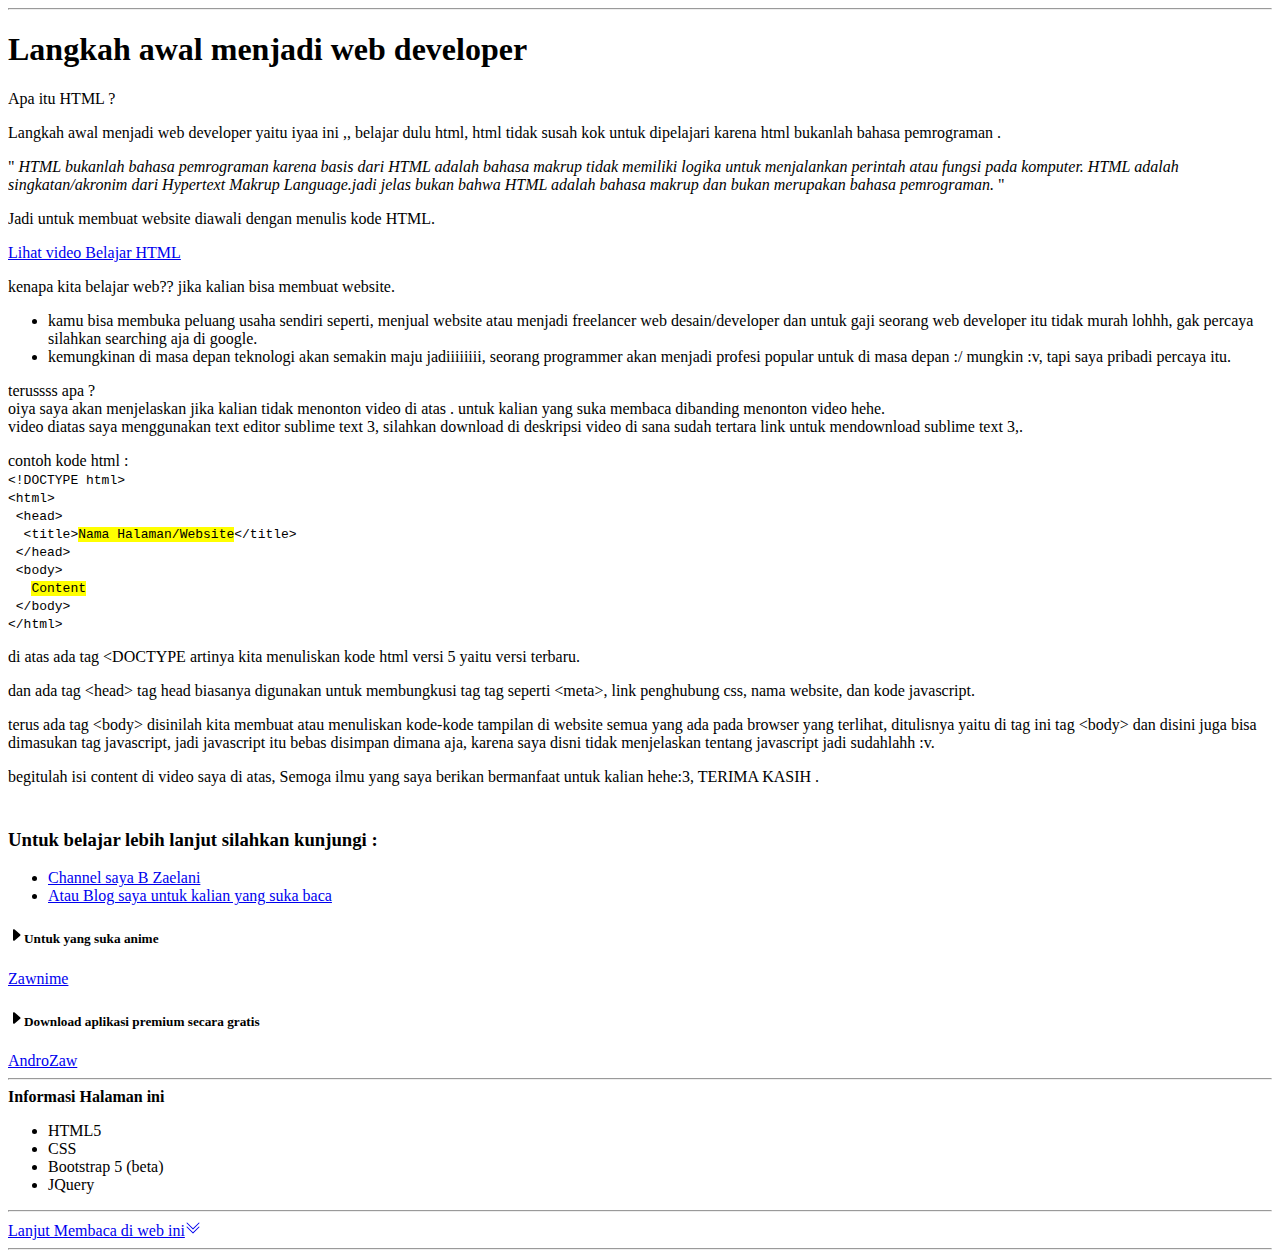
<file: frontend/ep1.html>
<!doctype html>
<html lang="en">
  <head>
    <!-- Required meta tags -->
    <meta charset="utf-8">
    <meta name="viewport" content="width=device-width, initial-scale=1">

    <!-- Bootstrap CSS -->
    <link href="https://cdn.jsdelivr.net/npm/bootstrap@5.0.0-beta1/dist/css/bootstrap.min.css" rel="stylesheet" integrity="sha384-giJF6kkoqNQ00vy+HMDP7azOuL0xtbfIcaT9wjKHr8RbDVddVHyTfAAsrekwKmP1" crossorigin="anonymous">
    <style type="text/css">
      .scroll {
        height: 80vh;
        overflow: auto;
      }
      .sec {
        height: auto;
      }
    </style>

    <title>Baharudin Zaelani - Jalur belajar FrontEnd Developer</title>
  </head>
  <body>




<!-- section1 -->
<div class="container-fluid">
  <div class="row sec" id="art1">
    <div class="col-md-6">
      <hr>
      <h1 class="text-center bg-danger text-light card-body">Langkah awal menjadi web developer </h1>
      <div class="card card-body scroll">
        <span>Apa itu HTML ?</span>
        <p>Langkah awal menjadi web developer yaitu iyaa ini ,, belajar dulu html, html tidak susah kok untuk dipelajari karena html bukanlah bahasa pemrograman .</p>
        <p>" <i>HTML bukanlah bahasa pemrograman karena basis dari HTML adalah bahasa makrup tidak memiliki logika untuk menjalankan perintah atau fungsi pada komputer. HTML adalah singkatan/akronim dari Hypertext Makrup Language.jadi jelas bukan bahwa HTML adalah bahasa makrup dan bukan merupakan bahasa pemrograman.</i> "</p>
        <p>Jadi untuk membuat website diawali dengan menulis kode HTML.</p>
        <a class="btn btn-sm btn-success" href="https://www.youtube.com/watch?v=aXKqCBm3o4g&t">Lihat video Belajar HTML</a>
        <p>
          kenapa kita belajar web??
          jika kalian bisa membuat website.
        </p>
        <ul>
          <li>
            kamu bisa membuka peluang usaha sendiri seperti, menjual website atau menjadi freelancer web desain/developer dan untuk gaji seorang web developer itu tidak murah lohhh, gak percaya silahkan searching aja di google.
          </li>
          <li>
            kemungkinan di masa depan teknologi akan semakin maju jadiiiiiiii, seorang programmer akan menjadi profesi popular untuk di masa depan :/ mungkin :v, tapi saya pribadi percaya itu.
          </li>
        </ul>
        <p>
          terussss apa ?<br>
          oiya saya akan menjelaskan jika kalian tidak menonton video di atas . untuk kalian yang suka membaca dibanding menonton video hehe.  <br>
          video diatas saya menggunakan text editor sublime text 3, silahkan download di deskripsi video di sana sudah tertara link untuk mendownload sublime text 3,.
        </p>
        <p>
          contoh kode html : <br>
          <code>
            &lt;!DOCTYPE html><br>
            &lt;html><br>
            &#160;&lt;head><br>
            &#160;&#160;&lt;title><span style="background-color: yellow;">Nama Halaman/Website</span>&lt;/title><br>
            &#160;&lt;/head><br>
            &#160;&lt;body><br>
            &#160;&#160;&#160;<span style="background-color: yellow;">Content</span> <br> 
            &#160;&lt;/body><br>
            &lt;/html><br>
          </code>
        </p>
        <p>di atas ada tag &lt;DOCTYPE artinya kita menuliskan kode html versi 5 yaitu versi terbaru.</p>
        <p>dan ada tag &lt;head> tag head biasanya digunakan untuk  membungkusi tag tag seperti &lt;meta>, link penghubung css, nama website, dan kode javascript.</p>
        <p>terus ada tag &lt;body> disinilah kita membuat atau menuliskan kode-kode tampilan di website semua yang ada pada browser yang terlihat, ditulisnya yaitu di tag ini tag &lt;body> dan disini juga bisa dimasukan tag javascript, jadi javascript itu bebas disimpan dimana aja, karena saya disni tidak menjelaskan tentang javascript jadi sudahlahh :v. </p>
        <p>begitulah isi content di video saya di atas, Semoga ilmu yang saya berikan bermanfaat untuk kalian hehe:3, TERIMA KASIH .</p>
      </div>
    </div>
    <div class="card-body col-md-6">
      <div class="card card-body">
        <h3>Untuk belajar lebih lanjut silahkan kunjungi :</h3>
        <ul>
          <li><a href="https://www.youtube.com/channel/UC5Ytlt3PBDFYEUvKCsVlmQw">Channel saya B Zaelani</a></li>
          <li><a href="https://ngacode.blogspot.com/2020/04/apa-itu-html-hypertext-markup-language.html">Atau Blog saya untuk kalian yang suka baca</a></li>
        </ul>
      </div>
      <div class="card card-body">
        <h5><svg xmlns="http://www.w3.org/2000/svg" width="16" height="16" fill="currentColor" class="bi bi-caret-right-fill" viewBox="0 0 16 16"><path d="M12.14 8.753l-5.482 4.796c-.646.566-1.658.106-1.658-.753V3.204a1 1 0 0 1 1.659-.753l5.48 4.796a1 1 0 0 1 0 1.506z"/></svg>Untuk yang suka anime</h5>
        <a href="http://zawnime.rf.gd/">Zawnime</a>
      </div>
      <div class="card card-body">
        <h5><svg xmlns="http://www.w3.org/2000/svg" width="16" height="16" fill="currentColor" class="bi bi-caret-right-fill" viewBox="0 0 16 16"><path d="M12.14 8.753l-5.482 4.796c-.646.566-1.658.106-1.658-.753V3.204a1 1 0 0 1 1.659-.753l5.48 4.796a1 1 0 0 1 0 1.506z"/></svg>Download aplikasi premium secara gratis</h5>
        <a href="https://androzaw.blogspot.com/">AndroZaw</a>
      </div>
      <hr>
      <div class="card-body card">
        <b>Informasi Halaman ini</b>
        <div>
          <ul>
            <li>HTML5</li>
            <li>CSS</li>
            <li>Bootstrap 5 (beta)</li>
            <li>JQuery</li>
          </ul>
        </div>
      </div>
    </div>
  </div>
</div>

<!-- section2 -->
<div class="container-fluid">
  <div class="sec text-center" id="art2">
    <hr>
    <a class="btn btn-primary" href="tagHTML.html">Lanjut Membaca di web ini<svg xmlns="http://www.w3.org/2000/svg" width="16" height="16" fill="currentColor" class="bi bi-chevron-double-down" viewBox="0 0 16 16"><path fill-rule="evenodd" d="M1.646 6.646a.5.5 0 0 1 .708 0L8 12.293l5.646-5.647a.5.5 0 0 1 .708.708l-6 6a.5.5 0 0 1-.708 0l-6-6a.5.5 0 0 1 0-.708z"/><path fill-rule="evenodd" d="M1.646 2.646a.5.5 0 0 1 .708 0L8 8.293l5.646-5.647a.5.5 0 0 1 .708.708l-6 6a.5.5 0 0 1-.708 0l-6-6a.5.5 0 0 1 0-.708z"/></svg></a>
    <hr>
  </div>
</div>









    <!-- Optional JavaScript; choose one of the two! -->

    <!-- Option 1: Bootstrap Bundle with Popper -->
    <script src="https://cdn.jsdelivr.net/npm/bootstrap@5.0.0-beta1/dist/js/bootstrap.bundle.min.js" integrity="sha384-ygbV9kiqUc6oa4msXn9868pTtWMgiQaeYH7/t7LECLbyPA2x65Kgf80OJFdroafW" crossorigin="anonymous"></script>

    <!-- Option 2: Separate Popper and Bootstrap JS -->
    <!--
    <script src="https://cdn.jsdelivr.net/npm/@popperjs/core@2.5.4/dist/umd/popper.min.js" integrity="sha384-q2kxQ16AaE6UbzuKqyBE9/u/KzioAlnx2maXQHiDX9d4/zp8Ok3f+M7DPm+Ib6IU" crossorigin="anonymous"></script>
    <script src="https://cdn.jsdelivr.net/npm/bootstrap@5.0.0-beta1/dist/js/bootstrap.min.js" integrity="sha384-pQQkAEnwaBkjpqZ8RU1fF1AKtTcHJwFl3pblpTlHXybJjHpMYo79HY3hIi4NKxyj" crossorigin="anonymous"></script>
    -->
  </body>
</html>
</file>
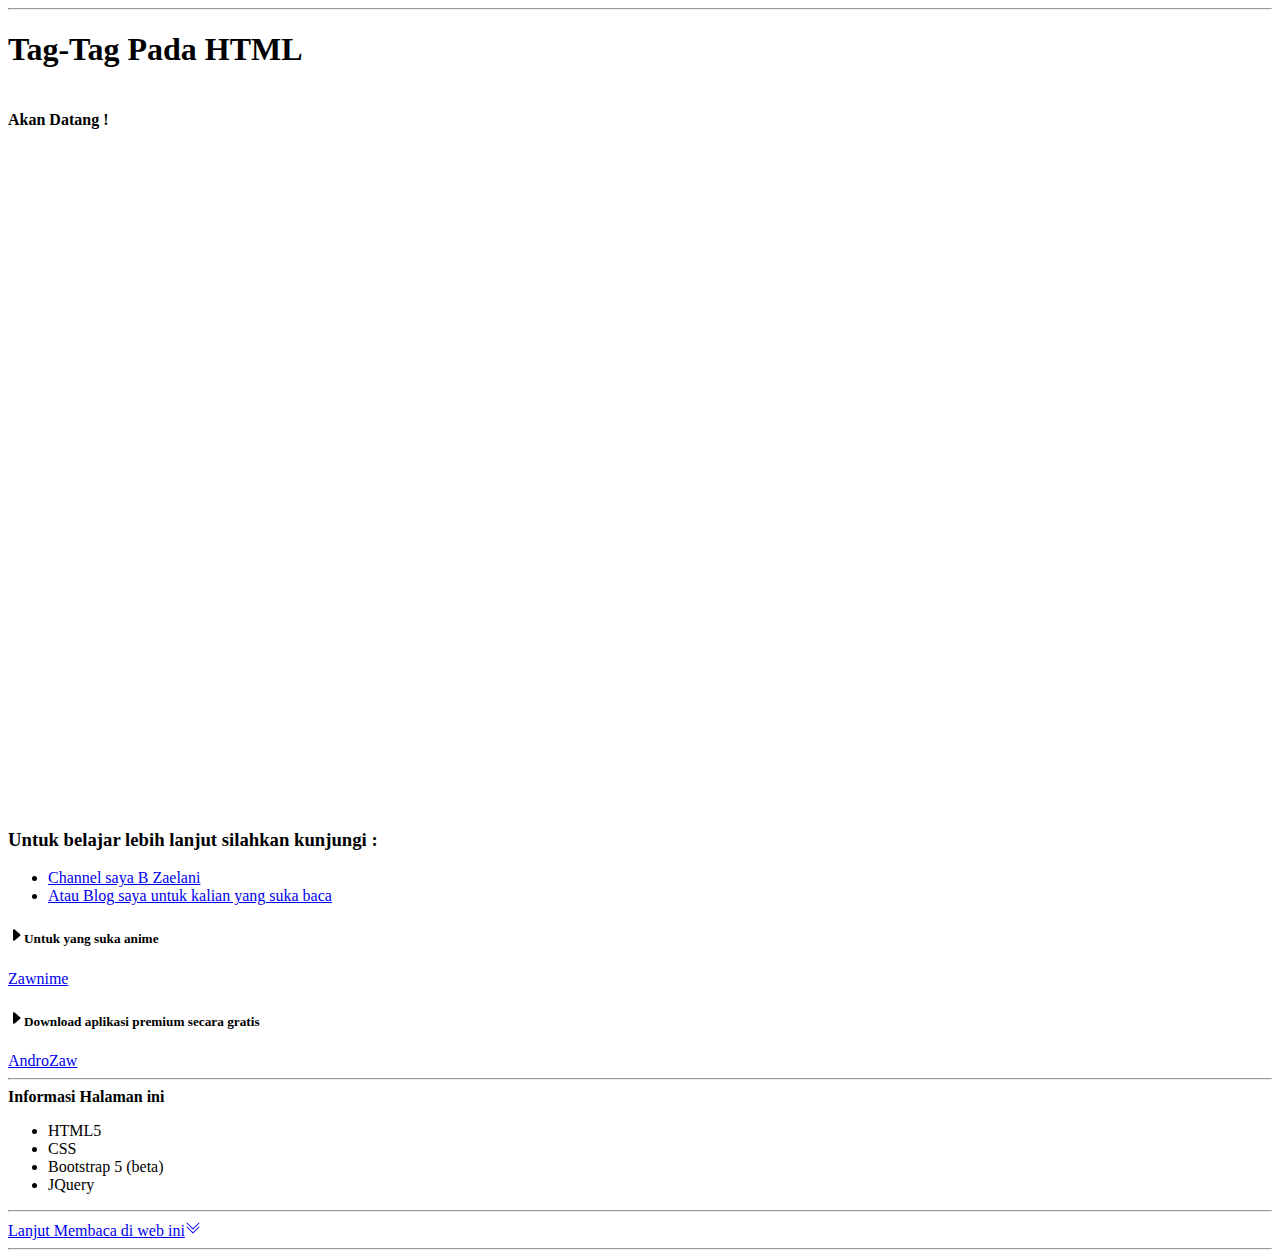
<file: frontend/tagHTML.html>
<!doctype html>
<html lang="en">
  <head>
    <!-- Required meta tags -->
    <meta charset="utf-8">
    <meta name="viewport" content="width=device-width, initial-scale=1">

    <!-- Bootstrap CSS -->
    <link href="https://cdn.jsdelivr.net/npm/bootstrap@5.0.0-beta1/dist/css/bootstrap.min.css" rel="stylesheet" integrity="sha384-giJF6kkoqNQ00vy+HMDP7azOuL0xtbfIcaT9wjKHr8RbDVddVHyTfAAsrekwKmP1" crossorigin="anonymous">
    <style type="text/css">
      .scroll {
        height: 80vh;
        overflow: auto;
      }
      .sec {
        height: auto;
      }
    </style>

    <title>Baharudin Zaelani - Jalur belajar FrontEnd Developer</title>
  </head>
  <body>




<!-- section1 -->
<div class="container-fluid">
  <div class="row sec" id="art1">
    <div class="col-md-6">
      <hr>
      <h1 class="text-center bg-danger text-light card-body">Tag-Tag Pada HTML </h1>
      <div class="card card-body scroll">
        <h4>Akan Datang !</h4>
      </div>
    </div>
    <div class="card-body col-md-6">
      <div class="card card-body">
        <h3>Untuk belajar lebih lanjut silahkan kunjungi :</h3>
        <ul>
          <li><a href="https://www.youtube.com/channel/UC5Ytlt3PBDFYEUvKCsVlmQw">Channel saya B Zaelani</a></li>
          <li><a href="https://ngacode.blogspot.com/2020/04/apa-itu-html-hypertext-markup-language.html">Atau Blog saya untuk kalian yang suka baca</a></li>
        </ul>
      </div>
      <div class="card card-body">
        <h5><svg xmlns="http://www.w3.org/2000/svg" width="16" height="16" fill="currentColor" class="bi bi-caret-right-fill" viewBox="0 0 16 16"><path d="M12.14 8.753l-5.482 4.796c-.646.566-1.658.106-1.658-.753V3.204a1 1 0 0 1 1.659-.753l5.48 4.796a1 1 0 0 1 0 1.506z"/></svg>Untuk yang suka anime</h5>
        <a href="http://zawnime.rf.gd/">Zawnime</a>
      </div>
      <div class="card card-body">
        <h5><svg xmlns="http://www.w3.org/2000/svg" width="16" height="16" fill="currentColor" class="bi bi-caret-right-fill" viewBox="0 0 16 16"><path d="M12.14 8.753l-5.482 4.796c-.646.566-1.658.106-1.658-.753V3.204a1 1 0 0 1 1.659-.753l5.48 4.796a1 1 0 0 1 0 1.506z"/></svg>Download aplikasi premium secara gratis</h5>
        <a href="https://androzaw.blogspot.com/">AndroZaw</a>
      </div>
      <hr>
      <div class="card-body card">
        <b>Informasi Halaman ini</b>
        <div>
          <ul>
            <li>HTML5</li>
            <li>CSS</li>
            <li>Bootstrap 5 (beta)</li>
            <li>JQuery</li>
          </ul>
        </div>
      </div>
    </div>
  </div>
</div>

<!-- section2 -->
<div class="container-fluid">
  <div class="sec text-center" id="art2">
    <hr>
    <a class="btn btn-primary" href="#art2">Lanjut Membaca di web ini<svg xmlns="http://www.w3.org/2000/svg" width="16" height="16" fill="currentColor" class="bi bi-chevron-double-down" viewBox="0 0 16 16"><path fill-rule="evenodd" d="M1.646 6.646a.5.5 0 0 1 .708 0L8 12.293l5.646-5.647a.5.5 0 0 1 .708.708l-6 6a.5.5 0 0 1-.708 0l-6-6a.5.5 0 0 1 0-.708z"/><path fill-rule="evenodd" d="M1.646 2.646a.5.5 0 0 1 .708 0L8 8.293l5.646-5.647a.5.5 0 0 1 .708.708l-6 6a.5.5 0 0 1-.708 0l-6-6a.5.5 0 0 1 0-.708z"/></svg></a>
    <hr>
  </div>
</div>









    <!-- Optional JavaScript; choose one of the two! -->

    <!-- Option 1: Bootstrap Bundle with Popper -->
    <script src="https://cdn.jsdelivr.net/npm/bootstrap@5.0.0-beta1/dist/js/bootstrap.bundle.min.js" integrity="sha384-ygbV9kiqUc6oa4msXn9868pTtWMgiQaeYH7/t7LECLbyPA2x65Kgf80OJFdroafW" crossorigin="anonymous"></script>

    <!-- Option 2: Separate Popper and Bootstrap JS -->
    <!--
    <script src="https://cdn.jsdelivr.net/npm/@popperjs/core@2.5.4/dist/umd/popper.min.js" integrity="sha384-q2kxQ16AaE6UbzuKqyBE9/u/KzioAlnx2maXQHiDX9d4/zp8Ok3f+M7DPm+Ib6IU" crossorigin="anonymous"></script>
    <script src="https://cdn.jsdelivr.net/npm/bootstrap@5.0.0-beta1/dist/js/bootstrap.min.js" integrity="sha384-pQQkAEnwaBkjpqZ8RU1fF1AKtTcHJwFl3pblpTlHXybJjHpMYo79HY3hIi4NKxyj" crossorigin="anonymous"></script>
    -->
  </body>
</html>
</file>
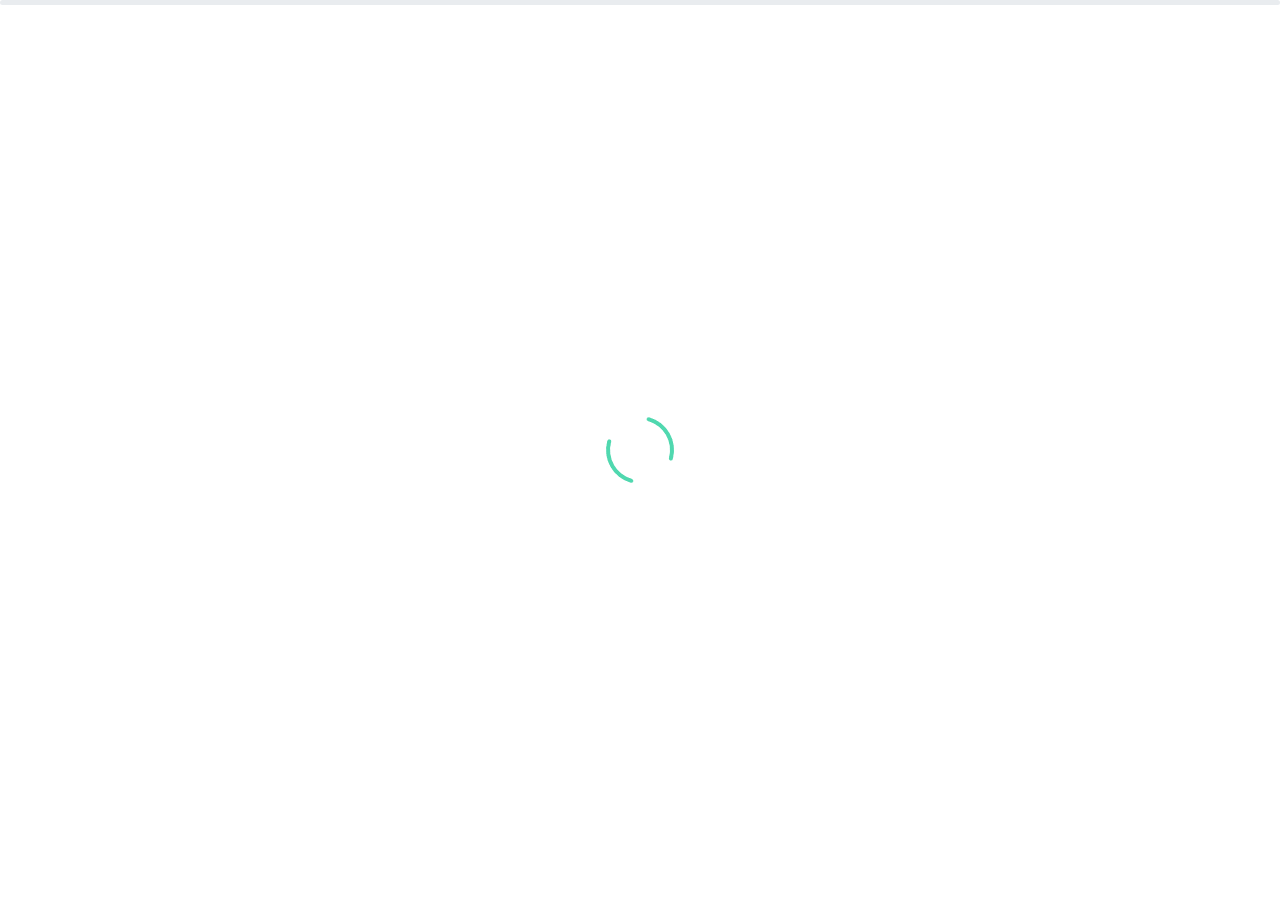
<file: test1/index1.html>
<!DOCTYPE html>
<html>
<head>
	<link rel="stylesheet" href="https://stackpath.bootstrapcdn.com/bootstrap/4.5.2/css/bootstrap.min.css" integrity="sha384-JcKb8q3iqJ61gNV9KGb8thSsNjpSL0n8PARn9HuZOnIxN0hoP+VmmDGMN5t9UJ0Z" crossorigin="anonymous">
	<!-- Required meta tags -->
    <meta charset="utf-8">
    <meta name="viewport" content="width=device-width, initial-scale=1, shrink-to-fit=no">
	<title>GibahOnline;</title>
	<link href="https://fonts.googleapis.com/css2?family=Balsamiq+Sans&display=swap" rel="stylesheet">
	<style type="text/css">
		html {
			scroll-behavior: smooth;
		}
		*{
			transition: 0.4s;
		}
		body {
			overflow: hidden;
			padding: 0;
			margin: 0;
			font-family: 'Balsamiq Sans', cursive;
		}
		.cc {
			display: grid;
			justify-content: center;
			align-items: center;
			align-content: center;
			height: 100%;
			text-align: center;
		}
		.start {
			height: 100vh;
			display: grid;
			opacity: 0;
			align-content: center;
		}
		.satu {
			/*opacity: 0;*/
			display: none;
			/*margin-top: -100px;*/
			justify-content: center;
			align-content: center;
			align-items: center;
			height: 100vh;
		}
		.loader {
			display: grid;
			height: 100vh;
			position: absolute;
			justify-content: center;
			width: 100%;
			align-items: center;
		}
		.btn {
			border-radius: 0;
			box-shadow: 5px 7px #00000038;
		}
		.bagdua-a {
			z-index: 1;
		}
		.bagdua-a .btn {
			width: 100%;
		}
		.button {
			display: grid;
			grid-gap: 5px;
			grid-template-columns: 1fr 1fr;
		}
		.none {
			display: none;
		}
		.dua {
			display: none;
			justify-content: center;
			align-items: center;
			height: 100vh;
			align-content: center;
		}
		.bagtilu-a{
			z-index: 99;
		}
		.dua .btn {
			width: 50%;
		}
		@media screen and ( max-width: 700px ){
			body {
				overflow: auto;
			}
			.start {
				height: auto;	
			}
			.satu {
				height: auto;
			}
			.dua {
				height: auto;
			}
		}
		@media screen and ( max-width: 560px ){
			body {
				overflow: hidden;
			}
			.start {
				height: 100vh;	
			}
			.satu {
				height: 100vh;
			}
			.dua {
				height: 100vh;
			}
			h1 {
				font-size: 1.5rem;
			}
		}
	</style>
</head>
<body>

<div class="bar fixed-top">
	<div class="progress" style="height: 5px;">
	  <div class="progress-bar" role="progressbar" style="width: 0%;" aria-valuenow="25" aria-valuemin="0" aria-valuemax="100"></div>
	</div>
</div>
<div class="loader">
	<img src="zaw.gif" class="img-fluid">
</div>
	<!-- cont1 -->
	<div class="container card-body start">
		<div class="row">
			<div class="col-md-6">
				<img src="icon1/manusiachat.png" class="img-fluid">
			</div>
			<div class="col-md-6">
				<div class="cc">
					<h1>Chatan sama mant... Pacar menjadi lebih nyaman.</h1>
					<div id="satu" class="btn btn-primary">Start <svg width="1em" height="1em" viewBox="0 0 16 16" class="bi bi-caret-right" fill="currentColor" xmlns="http://www.w3.org/2000/svg"><path fill-rule="evenodd" d="M6 12.796L11.481 8 6 3.204v9.592zm.659.753l5.48-4.796a1 1 0 0 0 0-1.506L6.66 2.451C6.011 1.885 5 2.345 5 3.204v9.592a1 1 0 0 0 1.659.753z"/></svg></div>
				</div>
			</div>
		</div>
	</div>

	<!-- cont2 -->
	<div class="container card-body satu">
		<div class="row">
			<div class="col-md-6 bagdua-a">
				<h1 class="judul">GibahOnline;</h1>
				<p>Alasan anda ada disin.</p>
				<ol>
					<li>Gak tau ?</li>
					<li>dipaksa bahar!</li>
					<li>dipaksa bahar!</li>
					<li>Anda tester</li>
					<li>dipaksa bahar!</li>
					<li>dan kepaksa.</li>
					<li>dari teman anda, adalah bahar :)</li>
				</ol>
				<div class="button">
					<div id="dua" class="btn btn-primary">Next <svg width="1em" height="1em" viewBox="0 0 16 16" class="bi bi-caret-right" fill="currentColor" xmlns="http://www.w3.org/2000/svg"><path fill-rule="evenodd" d="M6 12.796L11.481 8 6 3.204v9.592zm.659.753l5.48-4.796a1 1 0 0 0 0-1.506L6.66 2.451C6.011 1.885 5 2.345 5 3.204v9.592a1 1 0 0 0 1.659.753z"/></svg></div>
					</div>
				</div>
			<div class="col-md-6">
				<img src="icon1/ihasu.png" class="img-fluid">
			</div>
		</div>
	</div>

	<!-- cont3 -->
	<div class="container card-body dua">
		<div class="row">
			<div class="col-md-6 bagtilu-a">
				<h1>Pacari Semua Orang ...</h1>
				<p>Buat harimu menyenangkan dengan menjadi buaya/L0nT bangS4t!..</p>
				<a href="#tiga" class="btn btn-primary">Lo-In</a>
			</div>
			<div class="col-md-6">
				<img src="icon1/pacarisemua.png" class="img-fluid">
			</div>
		</div>
	</div>

	<!-- cont3 -->
	<div class="container card-body dua" id="tiga">
		<div class="row">
			<div class="col-md-6">
				wey asw
			</div>
			<div class="col-md-6"></div>
		</div>
	</div>

<script src="https://code.jquery.com/jquery-3.5.1.min.js" integrity="sha256-9/aliU8dGd2tb6OSsuzixeV4y/faTqgFtohetphbbj0=" crossorigin="anonymous"></script>
<script src="https://cdn.jsdelivr.net/npm/popper.js@1.16.1/dist/umd/popper.min.js" integrity="sha384-9/reFTGAW83EW2RDu2S0VKaIzap3H66lZH81PoYlFhbGU+6BZp6G7niu735Sk7lN" crossorigin="anonymous"></script>
<script src="https://stackpath.bootstrapcdn.com/bootstrap/4.5.2/js/bootstrap.min.js" integrity="sha384-B4gt1jrGC7Jh4AgTPSdUtOBvfO8shuf57BaghqFfPlYxofvL8/KUEfYiJOMMV+rV" crossorigin="anonymous"></script>
<script type="text/javascript">

	//* loader or animation
	function loader(data){
		$('.loader').css('display', 'grid')
		setTimeout(function(){
			$('.loader').css('display', 'none')
			$('.' + data).css('opacity', '1')
		}, 900)
	}
	function leftToRight(nmClass, start, detik){
		$('.' + nmClass).css('opacity', '0')
		$('.' + nmClass).css('margin-left', '-'+start +'px')
		$('.'+ nmClass).css('animation-timing-function', 'cubic-bezier(0.92, 0.01, 0.65, 0.68)')

		setTimeout(function(){
			$('.' + nmClass).css('opacity', '1')
			$('.' + nmClass).css('margin-left', '0')
		}, detik)
	}
	function ilangKeren(nmClass, type, detik){
		if ( type == 'opacity' ) {
			$('.'+ nmClass).css('opacity', '1')
			$('.'+ nmClass).css('animation-timing-function', 'cubic-bezier(0.92, 0.01, 0.65, 0.68)')
			setTimeout(function(){
				$('.'+ nmClass).css('opacity', '0')
			}, detik)
		}
		if ( type == 'top' ) {
			$('.'+ nmClass).css('margin-top', '0')
			$('.'+ nmClass).css('opacity', '1')
			$('.'+ nmClass).css('animation-timing-function', 'cubic-bezier(0.92, 0.01, 0.65, 0.68)')
			setTimeout(function(){
				$('.'+ nmClass).css('opacity', '0')
				$('.'+ nmClass).css('margin-top', '-30px')
			}, detik)
		}
	}

	$(document).ready(function(){
		loader('start')
	})

	//* event
	$('#satu').click(function(){
		leftToRight('col-md-6', 50, 200)
		$('.start').css('opacity', '0')
		$('.satu').css('display', 'grid')
		$('.progress-bar').css('width', '50%')
		setTimeout(function(){
			$('.start').css('display', 'none')
		}, 90)
	})
	$('#dua').click(function(){
		leftToRight('col-md-6', 50, 200)
		$('.satu').css('opacity', '0')
		$('body').css('overflow', 'hidden')
		$('.dua').css('display', 'grid')
		$('.progress-bar').css('width', '100%')
		setTimeout(function(){
			$('.satu').css('display', 'none')
		}, 90)
	})
</script>
</body>
</html>
</file>
<file: Fortos.v1.free/css/all.css>
body {
	font-family: 'Varela Round', sans-serif;
	padding: 0;
	background-color: #c7c7c70f;
	margin: 0;
}
.shadow {
	box-shadow: none !important;
}
.wrp {
	padding: 0;
}
header {
	font-family: 'Kanit', sans-serif;
	display: grid;
	grid-template-columns: 1fr 3fr;
	justify-content: center;
	align-content: center;
	align-items: center;
	/*height: 95px;*/
}
.header {
	height: 96px;
}
.list-menu {
	text-transform: uppercase;
	margin-top: 10px;
	display: grid;
	grid-template-columns: repeat(auto-fill, 120px);
	align-items: center;
	text-align: center;
	grid-gap: 3px;
}
.list-menu a {
	transition: 0.3s;
	color: white;
	padding: 10px 0;
	background-color: #a29bfe;
}
.list-menu a:hover {
	color: #a29bfe;
	background-color: white;
	text-decoration: none;
	border-left: 1px solid #a29bfe;
	border-right: 1px solid #a29bfe;
}
.color{
	color: #6c5ce7;
}
.pembatas {
	height: 2px;
	background-color: #6c5ce7;
}
.bg {
	background-color: #6c5ce7;
}
.sosmed a {
	margin-left: 12px;
}
.content-search input {
	border-top: 0;
	border-right: 0;
	border-left: 0;
	width: 100%;
	background-color: #f7f7f7;
	color: #6c5ce7;
	padding: 8px;
	margin-top: 12px;
	border-bottom: 1px solid #6c5ce7;
}
input:focus {
	outline: none;
}
.pc {
	display: block;
}
.andro {
	display: none;
}
.ads {
	border-radius: 0;
}
.card {
	border-radius: 0;
	border: 0;
}
.section-1 {
	display: grid;
	grid-template-columns: 1fr 1fr 1fr;
	grid-gap: 5px;
}
.shadow-sm {
	box-shadow: 0 .125rem .25rem rgba(0,0,0,.015)!important;
}
.sec2-ses {
	border-bottom: 1px solid #6c5ce7;
}
.button-toggle-mobile {
	display: none;
}
.navbarKu {
	display: grid;
	grid-template-columns: 1fr 3fr;
}
.navbar-atas {
	align-content: stretch;
    justify-content: end;
    display: grid;
    grid-gap: 12px;
    align-items: center;
    grid-template-columns: repeat(auto-fit, 150px);
}
.navbar-atas a {
	color: black;
	text-decoration: none;
	text-align: center;
}
.navbar-atas a:hover {
	color: #f16060;
}
.jumbotron {
	position: relative;
	background-color: transparent !important;
}
.img {
	position: absolute;
    top: 0;
    z-index: -1;
}
.haxot {
	width: 369px;
    position: absolute;
    top: 0;
    margin-left: 65px;
    margin-top: 60px;
    color: #ffffff;
}
.zawtea {
	height: 70vh;
}
.product {
	box-shadow: -6px -5px 11px #cccccc;
	display: grid !important;
	grid-template-columns: 1fr 1fr;
	justify-content: center;
	align-content: center;
	align-items: center;
	grid-gap: 12px;
}
/*.image-product {
	box-shadow: 20px 17px 0px #0000003d;
    border: 1px solid #00000029;
    border-radius: 3px;
}*/
.product-section h1 {
	font-weight: bold;
}
.top-button {
	top: 0;
	position: fixed;
	width: 100%;
	height: 100vh;
	z-index: 999999;
}
.buttonTop {
	transition: 0.4s;
	position: absolute;
	bottom: 32px;
	right: 40px;
	padding: 13px 20px;
	color: white;
	font-size: 1.5rem;
	background-color: salmon;
}
.image-product {
	position: relative;
}
.p-d-tiga {
	background-color: #a29bfe;
    position: absolute;
    width: 100%;
    height: 80px;
    padding: 20px;
    bottom: 0;
    box-shadow: 20px 19px #a29bfebf;
    color: white;
}
.beli div {
	border: 1px solid wheat;
    border-radius: 0;
    margin-top: 5px;
}
.beli div svg {
	margin-bottom: 5px;
    margin-right: 9px;
}
.harga span {
	font-size: 1.3rem;
}
.tokopedia {
	border: 1px solid green !important;
}
.blibli {
	border: 1px solid #0095da !important;
}
.shopee {
	border: 1px solid #ee4d2d !important;
}
.lazada {
	border: 1px solid pink !important;
}
.mobile {
	display: none;
}
.menu-mobile {
	display: none;
}
.menuKu {
	display: none;
}
.harga .diskon {
	display: block;
    font-size: medium;
    text-decoration: line-through;
    color: #00000063;
}
.top-button {
	opacity: 0;
}
.text-corusal svg{
	color: black;
	font-size: 2rem;
}
.carousel-item {
	height: 100vh !important;
}
.beli {
	width: 80%;
}
.label h3{
	border-bottom: 2px solid #a29bfe;
    padding: 0 9px;
    font-weight: bold;
}
.product-section h1 {
	margin-top: 15px;
}
.btn {
	border-radius: 0;
}
@media ( max-width: 640px ) {
	header {
		grid-template-columns: 1fr;
		text-align: center;
	}
	.shadow {
		box-shadow: 0 .5rem 1rem rgba(0,0,0,.15)!important;
	}
	.content-search {
		display: none;
	}
	.head {
		margin-top: 15px;
	}
	.section-1 {
		grid-template-columns: 1fr;
	}
	.sosmed {
		text-align: center !important;
		padding-bottom: 6px;
		border-bottom: 1px solid #6c5ce7;
		margin-top: 10px;
	}
	.container {
		padding: 0 10px;
	}
	.list-menu {
		transition: 0.4s;
		grid-template-columns: 1fr 1fr;
		margin-top: -122px;
    	opacity: 0;
	}
	.tampil {
		margin-top: 22px;
    	opacity: 1;
	}
	.rotate {
		transform: rotate(180deg);
	}
	.button-toggle-mobile {
		display: block;
		transition: 0.3s;
		position: absolute;
		width: 100%;
		z-index: 999;
	}
	.button-toggle-mobile svg {
		background-color: white;
		border-radius: 50%;
		font-size: 1.3rem;
	}
	.pembatas {
		display: none;
	}
	.pc {
		display: none;
	}
	.andro {
		display: block;
	}
	.beli {
		width: 100%;
	}
	.menuKu {
		display: block;
		padding: 20px;
		z-index: 99998;
		height: 100vh;
		position: fixed;
	}
	.haxot {
		margin: 0;
		color: black;
		width: auto;
	}
	.menu-mobile {
		display: block;
		opacity: 0;
		position: absolute;
		z-index: 999;
		padding: 10px;
	}
	.mobile {
		display: block;
	}
	.menu-mobile svg {
		font-size: 2rem;
	}
	.haxot h1 {
		font-size: 2rem;
	}
	.img {
		display: none;
	}
	.product {
		box-shadow: none;
		grid-template-columns: 1fr;
		width: 90%;
		margin: auto;
	    /*border: 1px solid;*/
	    border-radius: 3px;
	}
	.product-section h1 {
		font-size: 1.5rem;
	}
	.zawtea {
		height: 20vh;
	}
	.section-dua {
		background: white !important;
	}
	.navbarKu {
		grid-template-columns: 1fr;
	}
	.navbar-atas {
		grid-template-columns: 1fr;
	}
	.navbar-atas a {
		display: none;  
		text-align: left;
	}
	.judul {
		text-align: center;
	}
	.product .card {
		margin: 0 10px;
	}
	.carousel-item {
		height: auto;
	}
	.text-corusal svg {
		margin-bottom: 309px;
	}
}
</file>
<file: oldWeb/css/style.css>
body {
	font-family: 'Abel', sans-serif;
	background-color: #eee;
}
.navbarKu {
	padding: 20px 0;
}
.list-group-item, .card {
	background-color: #f8f9fa!important;
}
.card {
	border: none;
}
.card-body {
	padding-right: 0px;
	padding-left: 0px;
}
.judul, .desc{
	padding: 0px 10px;
}
.bg-zaw {
	background-color: #eee;
}
@media (min-width: 992px) {
	.sidebar {
		position: -webkit-sticky;
	    position: sticky;
	    top: 0;
	    z-index: 1020;
	}
}
</file>
<file: zaw-project-1/css/style.css>
html {
	scroll-behavior: smooth;
}
*{
	transition: 0.4s;
}
body { 
	overflow: hidden;
	padding: 0;
	margin: 0;
	font-family: 'Balsamiq Sans', cursive;
}
.cc {
	display: grid;
	justify-content: center;
	align-items: center;
	align-content: center;
	height: 100%;
	text-align: center;
}
.start {
	height: 100vh;
	display: grid;
	opacity: 0;
	align-content: center;
}
.satu {
	/*opacity: 0;*/
	display: none;
	/*margin-top: -100px;*/
	justify-content: center;
	align-content: center;
	align-items: center;
	height: 100vh;
}
.loader {
	display: grid;
	height: 100vh;
	position: absolute;
	justify-content: center;
	width: 100%;
	align-items: center;
}
.btn {
	border-radius: 0;
	box-shadow: 5px 7px #00000038;
}
.bagdua-a {
	z-index: 1;
}
.bagdua-a .btn {
	width: 100%;
}
.button {
	display: grid;
	grid-gap: 5px;
	grid-template-columns: 1fr 1fr;
}
.none {
	display: none;
}
.dua {
	display: none;
	justify-content: center;
	align-items: center;
	height: 100vh;
	align-content: center;
}
.bagtilu-a{
	z-index: 99;
}
.dua .btn {
	width: 50%;
}
.user {
    border-top: 0;
	border-right: 0;
	border-left: 0;
	border-bottom: 2px solid blue;
	width: 100%;
	padding: 9px;
}
.ppq button{
    width: 50%;
}
.user:focus {
    outline: none;
    background-color: transparent;
}
.tiga {
	height: 100vh;
	display: grid;
	align-content: center;
	text-align: center;
	align-items: center;
}
.img-fluid {
	box-shadow: 11px 13px 0 0px #0000004f;
    border: 2px solid grey;
}
.bagtilu-a h1, 
.bagtilu-a p
{
	background-color: #5a535369;
    color: #f9f9f9;
    text-shadow: 0 0 7px black;
}
@media screen and ( max-width: 700px ){
	body {
		overflow: auto;
	}
	.start {
		height: auto;	
	}
	.satu {
		height: auto;
	}
	.dua {
		height: auto;
	}
}
@media screen and ( max-width: 560px ){
	body {
		overflow: hidden;
	}
	.col-md-6 {
		margin-top: 15px;
	}
	.start {
		height: 100vh;	
	}
	.satu {
		height: 100vh;
	}
	.dua {
		height: 100vh;
	}
	h1 {
		font-size: 1.5rem;
	}
}
</file>
<file: zenol/css/home.css>
button.btn.btn-success.my-2.my-sm-0 {
    margin-left: -10px;
}
.bg-danger {
	background-color: #a70836 !important
}
button, input{
	border-radius: 0px !important;
}
input.form-control.mr-sm-2 {
    width: 300px;
}
.navbar-dark .navbar-nav .nav-link {
    color: rgb(255 255 255);
    font-weight: 600;
}
.navbar-dark .navbar-toggler {
    color: rgba(255,255,255,.5);
    border-color: rgb(255 255 255);
}
nav.navbar.navbar-expand-lg.navbar-light.bg-light.container {
    font-weight: 600;
}
.modal-content {
	border-radius: 0;
	border: 0;
}
.modal-footer {
	border-radius: 0;
	border: 0;
}
.btn {
	border-radius: 0;
}
.modal-body {
	text-transform: capitalize;
}
.modal-body a {
	margin-top: 4px;
}
.navbar-light .navbar-toggler {
    color: rgb(0 0 0);
    border-color: none;
    margin-left: auto;
}
@media ( max-width: 640px ) {
	button.btn.btn-success.my-2.my-sm-0 {
	    margin-left: -10px;
	    display: none;
	}
	input.form-control.mr-sm-2 {
		width: 100%;
	}
	a.nav-link {
	    text-align: center;
	    background: #e80748;
	    margin-top: 1px;
	}
	.navbar-light .navbar-nav .nav-link {
	    color: rgb(255 255 255);
	}
	.navbar-dark .navbar-nav .nav-link {
	    color: rgb(255 255 255);
	    font-weight: 600;
	    background-color: #e80748;
	    text-align: center;
	}
}
</file>
<file: zanol/css/home.css>
button.btn.btn-success.my-2.my-sm-0 {
    margin-left: -10px;
}
.bg-danger {
	background-color: #a70836 !important
}
button, input{
	border-radius: 0px !important;
}
input.form-control.mr-sm-2 {
    width: 300px;
}
.navbar-dark .navbar-nav .nav-link {
    color: rgb(255 255 255);
    font-weight: 600;
}
.navbar-dark .navbar-toggler {
    color: white;
    transform: rotate(0deg);
}
.navbar-toggler:hover {
	transform: rotate(180deg);
}
nav.navbar.navbar-expand-lg.navbar-light.bg-light.container {
    font-weight: 600;
}
.modal-content {
	border-radius: 0;
	border: 0;
}
.modal-footer {
	border-radius: 0;
	border: 0;
}
.btn {
	border-radius: 0;
}
.modal-body {
	text-transform: capitalize;
}
.modal-body a {
	margin-top: 4px;
}
.navbar-light .navbar-toggler {
    color: rgb(0 0 0);
    border-color: none;
    margin-left: auto;
}
.navbar-toggler {
	border: 0;
    transition: 0.4s;
}
.navbar-toggler:focus {
	outline: none;
	border: none;
}
.rt {
	margin-top: 9px;
	padding: 0;
	font-family: 'Poppins', sans-serif;
}
.section {
	margin: 9px 0;
}
.img-thumbnail {
	border-radius: 0;
}
.p-none {
	padding: 0 !important;
}
.shortcut {
	text-align: center;
}
.shortcut a {
	margin-top: 2px;
	width: 45px;
	text-transform: uppercase;
}
.label {
	margin-bottom: 12px;
}
.label h1,h2,h3,h4,h5,h6{
	font-weight: 600;
	text-transform: uppercase;
	height: 100%;
	background-color: white;
	display: inline;
	padding: 5px;
}
.garis {
	height: 3px;
	background-color: #a70836 !important;
	margin-top: -15px;
}
.image {
	position: relative;
	z-index: 1;
}
.rate {
    background-color: #0000008a;
    padding: 2px;
    top: 0;
    position: absolute;
    z-index: 999;
    color: white;
}
.rate span{
	margin: 0 6px;
	font-size: 0.8rem;
}
.rate span svg {
	margin-top: -5px;
	margin-right: 5px;
	color: yellow;
}
.kump {
	display: grid;
	grid-gap: 15px;
	grid-template-columns: repeat(auto-fill, 150px);
}
.dua-kump {
	justify-content: center;
} 
.durasi span {
	margin: 0 6px;
	font-size: 0.8rem;
}
.durasi span svg {
	margin-top: -3px;
}
.durasi {
    background-color: #0000008a;
    padding: 2px;
    bottom: 0;
    position: absolute;
    z-index: 999;
    color: white;
    right: 0;
}
.prop {
	padding: 2px;
}
.carousel-indicators li {
	background-color: #a70836 !important;
}
.bi-chevron-double-left {
	transition: 0.4s;
    color: red;
    font-size: 2rem;
}
.carousel-control-prev:hover .bi-chevron-double-left {
	margin-right: 12px;
    font-size: 2rem;
}
.bi-chevron-double-right {
	transition: 0.4s;
    color: red;
    font-size: 2rem;
}
.carousel-control-next:hover .bi-chevron-double-right {
	margin-left: 12px;
    font-size: 2rem;
}
.modal-title {
    margin-bottom: 0;
    line-height: 1.5;
    background: none !important;
}
.form-control {
	border-radius: 0;
}
.hax {
	position: relative;
}
.hax div {
}
.hax .judul {
	position: absolute;
	top: 0;
	width: 10%;
	text-align: center;
}
.hax img {
	width: 100%;
}
@media ( max-width: 640px ) {
	.rekomendasi {
		display: none;
	}
	.row {
		margin: 0;
	}
	.col-md, .col-md-4 {
		padding: 0;
	}
	.col-md-4 {
		margin-top: 5px;
	}
	button.btn.btn-success.my-2.my-sm-0 {
	    margin-left: -10px;
	    display: none;
	}
	.kump {
		justify-content: center;
		grid-gap: 11px;
	}
	input.form-control.mr-sm-2 {
		width: 100%;
	}
	a.nav-link {
	    text-align: center;
	    background: #e80748;
	    margin-top: 1px;
	}
	.navbar-light .navbar-nav .nav-link {
	    color: rgb(255 255 255);
	}
	.navbar-dark .navbar-nav .nav-link {
	    color: rgb(255 255 255);
	    font-weight: 600;
	    background-color: #e80748;
	    text-align: center;
	}
}
</file>
